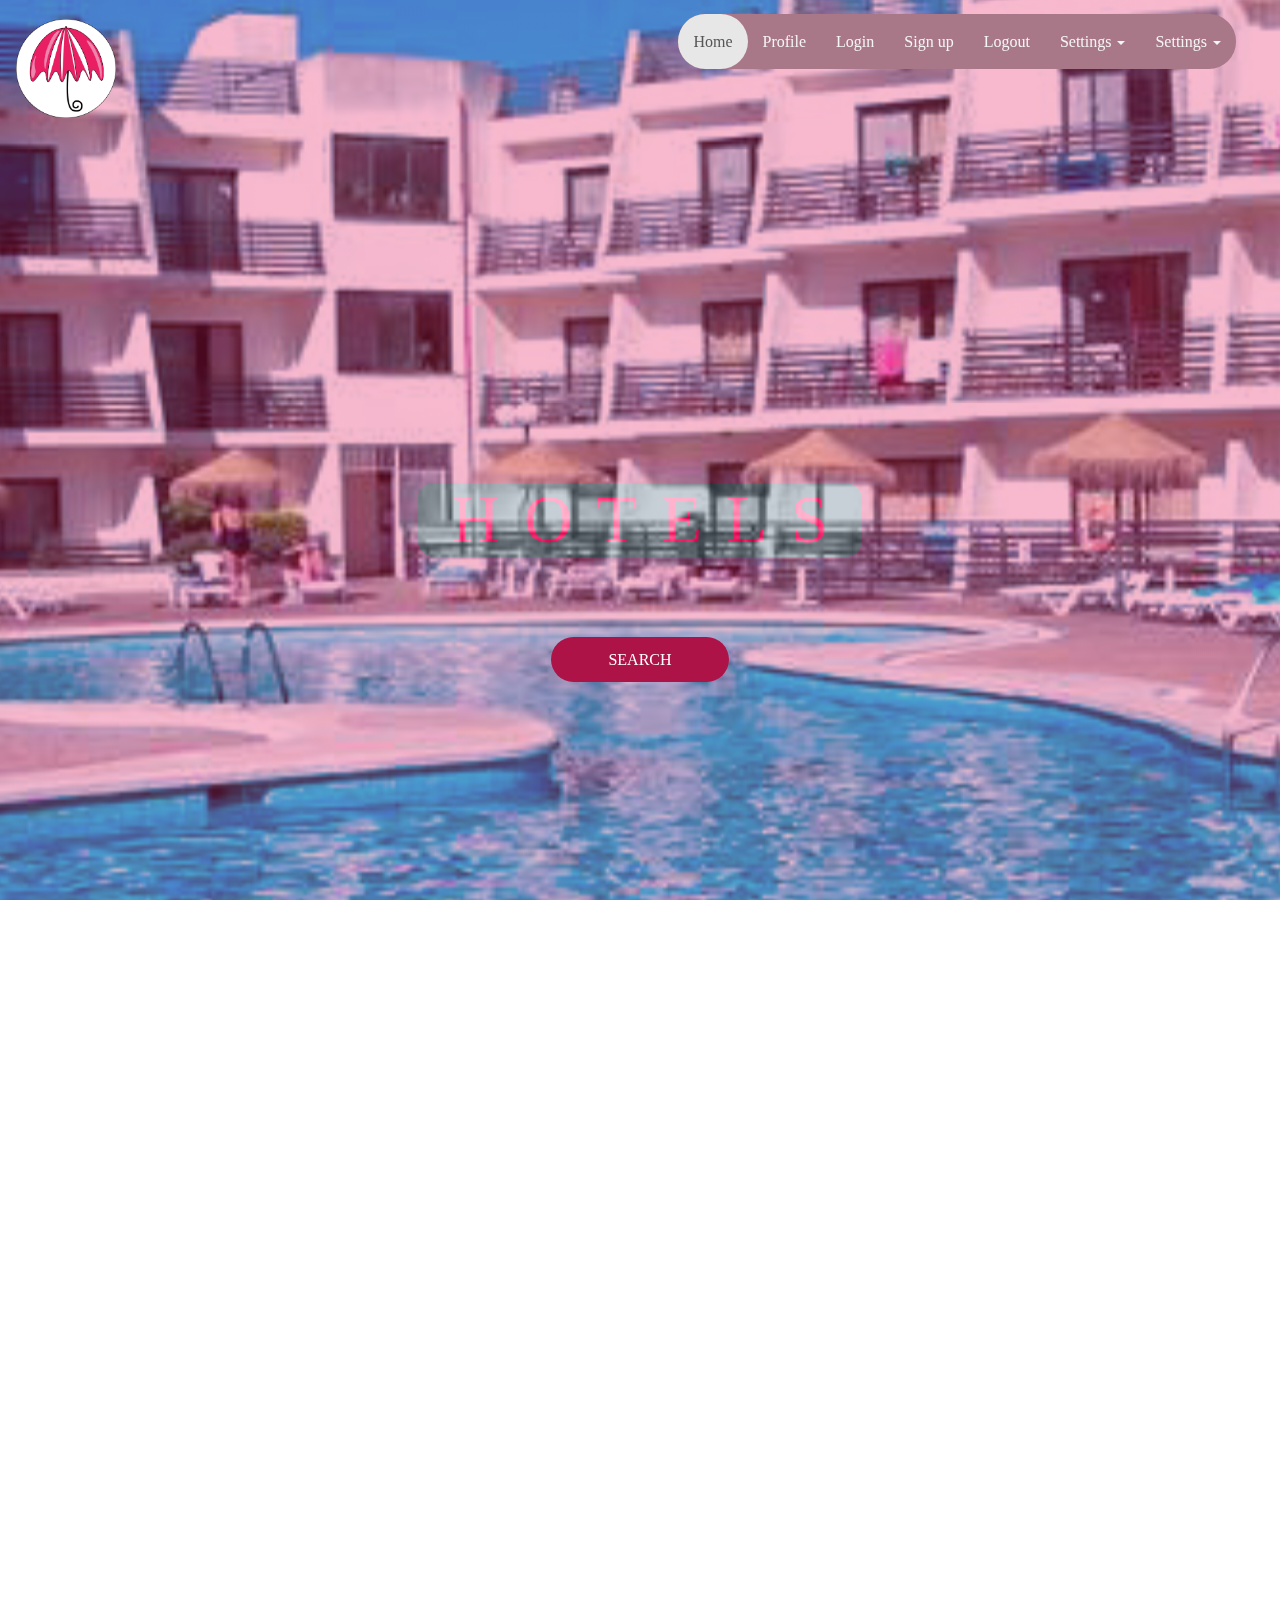
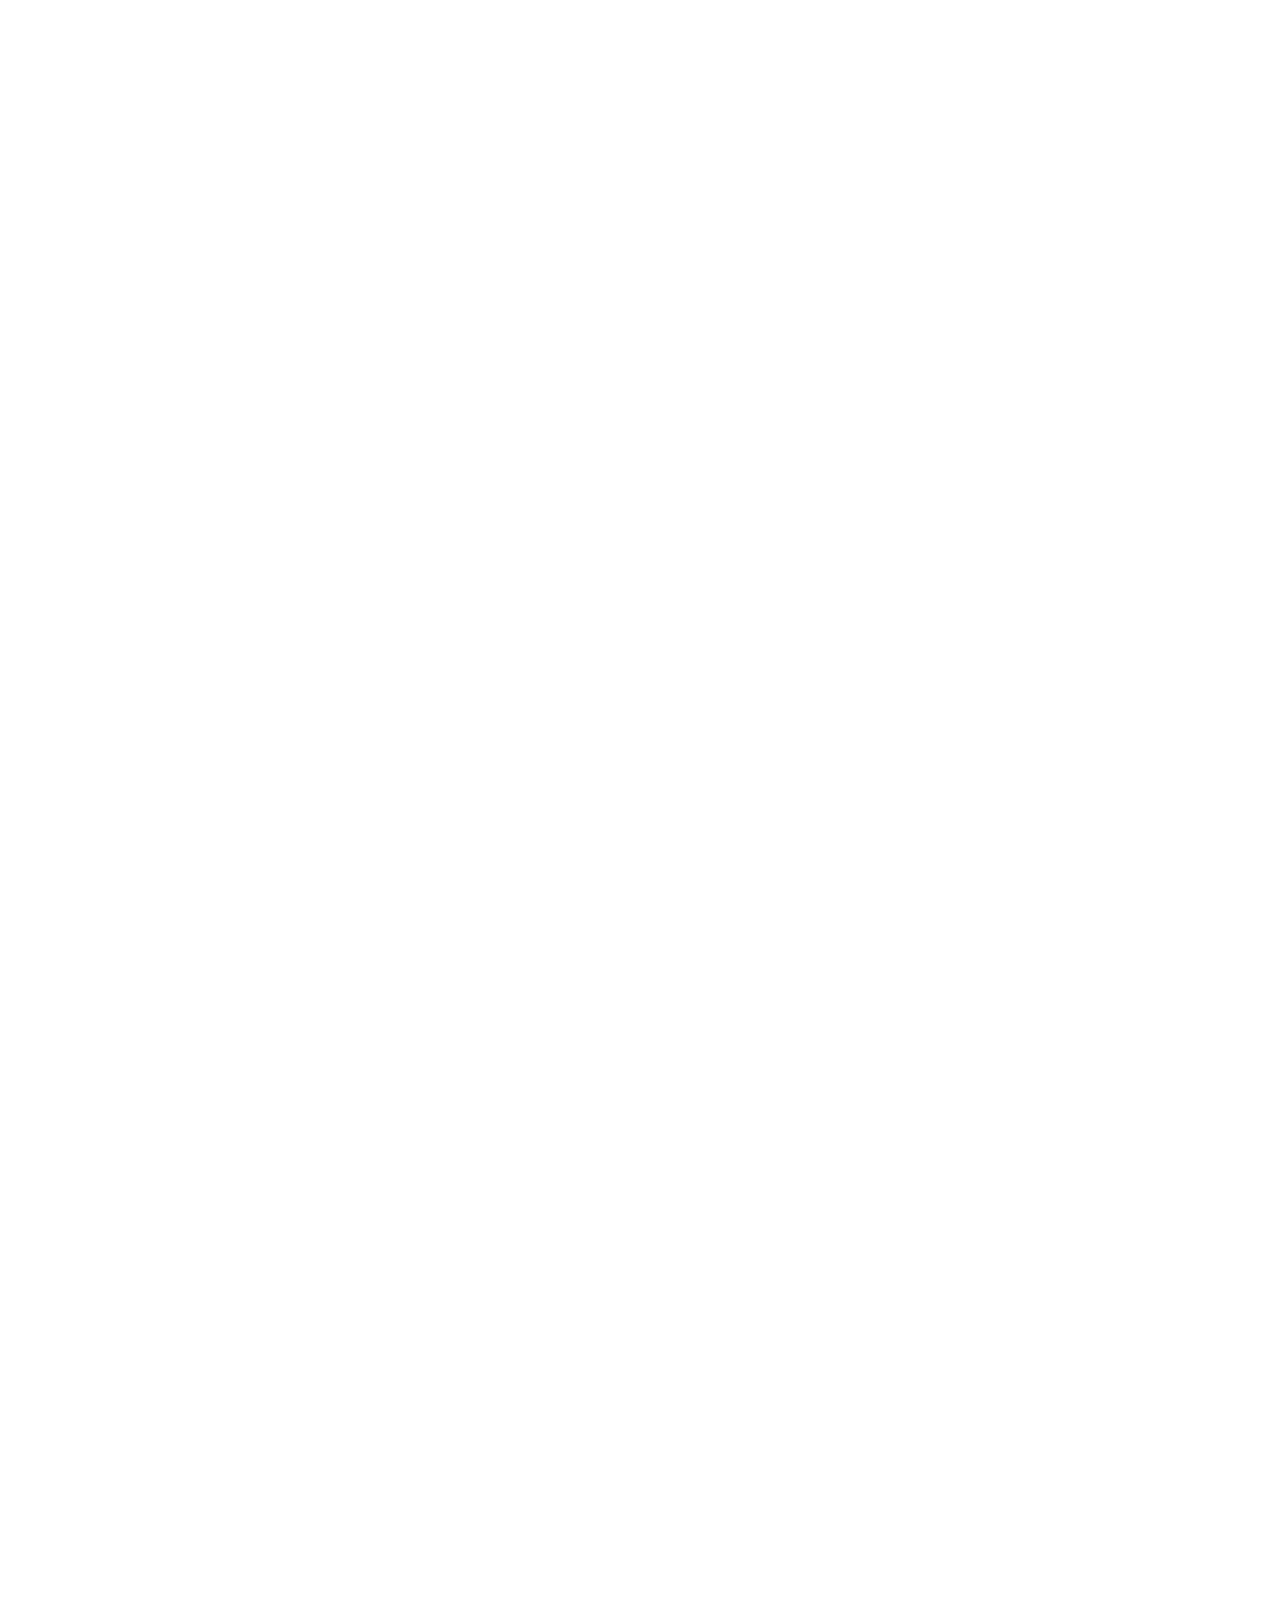
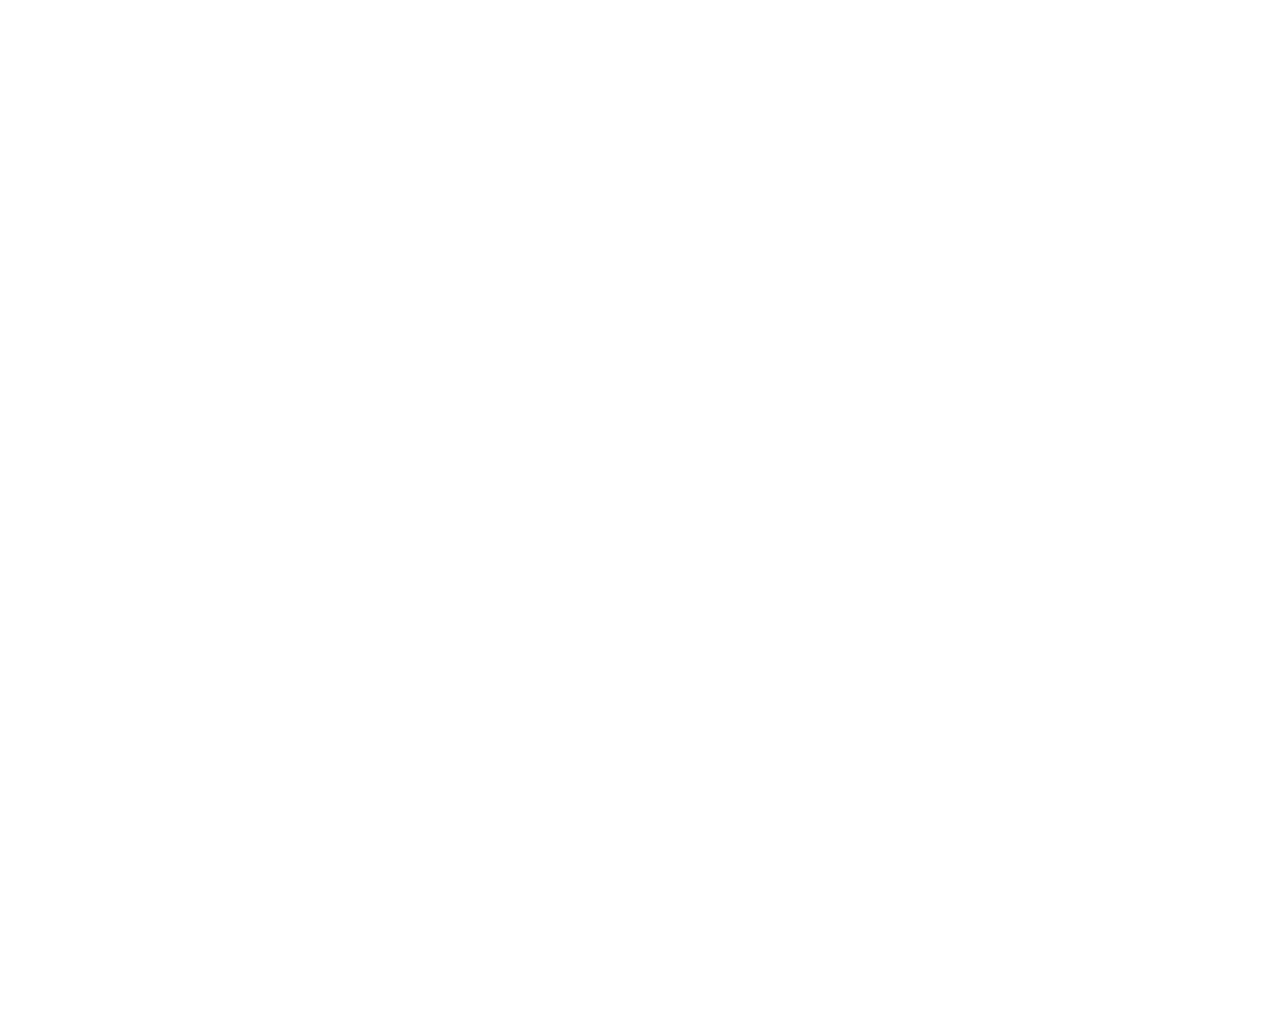
<file: index.html>
<!DOCTYPE html>
<html lang="en">

<head>
    <meta charset="UTF-8">
    <meta name="viewport" content="width=device-width, initial-scale=1.0">
    <link href='http://fonts.googleapis.com/css?family=Literata:100,300,400,500,,600,700' rel='stylesheet' type='text/css'>

    <meta http-equiv="X-UA-Compatible" content="ie=edge">
    <title>Home / Umbrella</title>
    <link rel="shortcut icon" href="images/title.png" type="image/x-icon">
    <link rel="stylesheet" href="./css/style.css">
    <link rel="stylesheet" href="./css/portrait.css">
    <link rel="stylesheet" href="./css/services.css">
    <link rel="stylesheet" href="./css/brief.css">
    <link rel="stylesheet" href="./css/developers.css">
    <link rel="stylesheet" href="./css/info.css">
    <link rel="stylesheet" href="./css/clients.css">
    <link rel="stylesheet" href="./css/brands.css">
    <link rel="stylesheet" href="./css/footer.css">
    <link rel="stylesheet" href="./css/bootstrap.css">
    <link rel="stylesheet" href="./css/icomoon.css">
    <link rel="stylesheet" href="./css/spacer.css">
    <link rel="stylesheet" type="text/css" href="./css/owl.carousel.css">
    <link rel="stylesheet" type="text/css" href="./css/owl.theme.default.css">

    <script src="js/modernizr-2.6.2.min.js"></script>


    <style>

    </style>
</head>

<body>
    <section id="header">
        <!--navigation bar-->
        <nav class="navbar navbar-default sticky">
            <div class="container-fluid">
                <div class="navbar-header">
                    <a style="color:darkblue" class="navbar-brand navbar-link" href="#"><img src="images/title-circle.png" alt="" width="100"></a>
                    <button class="navbar-toggle collapsed" data-toggle="collapse" data-target="#navcol-1"><span class="sr-only">Toggle navigation</span><span class="icon-bar"></span><span class="icon-bar"></span><span class="icon-bar"></span></button>
                </div>
                <div class="collapse navbar-collapse" id="navcol-1">
                    <ul class="nav navbar-nav text-center">
                        <li role="presentation" class="active"><a href="index.html">Home</a></li>
                        <li role="presentation"><a href="profile.html">Profile</a></li><!--show after signup hide before-->
                        <li role="presentation"><a href="login.html">Login</a></li>        <!--show before signup hide after-->

                        <li role="presentation"><a href="sign.html">Sign up</a></li>        <!--show before signup hide after-->

                        <li role="presentation"><a href="index.html">Logout</a></li>        <!--show after signup-->
                        <li class="dropdown">
                               <a class="dropdown-toggle" data-toggle="dropdown" href="#">Settings
                               <span class="caret"></span></a>
                               <ul class="dropdown-menu">
                                 <li><a href="edit.html">Edit items</a></li>
                                 <li><a href="change-password.html">Change Password</a></li>
                                 <li><a href="edit-information.html">Edit information</a></li>
                               </ul>
                             </li>
                             <li class="dropdown">
                                    <a class="dropdown-toggle" data-toggle="dropdown" href="#">Settings
                                    <span class="caret"></span></a>
                                    <ul class="dropdown-menu">
                                      <li><a href="user-change-password.html">Change Password</a></li>
                                      <li><a href="edit-user-information.html">Edit information</a></li>
                                    </ul>
                                  </li>


                    </ul>
                </div>
            </div>
        </nav>
    </section>

    <section id="nav-portrait">
        <!--nav-video-->
        <div class="whole-portrait">
            <div class="port-img">
                <div class="port-text">
                    <h1>HOTELS</h1>
                    <span>Find your hotel</span>
                </div>
                <div class="port-button">
                  <a href="search.html" class="buttons-search">SEARCH</a>
                </div>
            </div>
        </div>
    </section>

    <section id="brief">
        <!--text about us-->
        <div class="container-fluid">
            <div class="row">
                <div class="col-md-12 background-smoke curve">
                    <div class="my-spacer my-spacer-md"></div>
                    <div class="col-md-6">
                        <div class="brief-img">
                            <img class="img-responsive" src="images/hotel2.jpeg" alt="300">
                        </div>
                    </div>
                    <div class="col-md-6">
                        <div class="brief-text">
                            <div class="item">
                                <div class="beside">
                                    <i class="icon-sun"></i>
                                    <h2>heading</h2>
                                </div>
                                <span>Lorem ipsum dolor sit, amet consectetur adipisicing elit. Vel, aperiam omnis? Quae architecto perspiciatis ullam atque quisquam animi! Sequi necessitatibus maxime praesentium unde a exercitationem, reprehenderit delectus quisquam itaque nulla!</span>
                            </div>
                            <div class="my-spacer my-spacer-xs"></div>
                            <div class="item">
                                <div class="beside">
                                    <i class="icon-moon"></i>
                                    <h2>heading</h2>
                                </div>
                                <span>Lorem ipsum dolor sit amet, consectetur adipisicing elit, sed do eiusmod tempor incididunt ut labore et dolore magna aliqua. Ut enim ad minim veniam, quis nostrud exercitation ullamco laboris nisi ut aliquip ex ea commodo consequat. Duis aute irure dolor in reprehenderit in voluptate velit esse cillum dolore eu fugiat nulla pariatur. Excepteur sint occaecat cupidatat non proident, sunt in culpa qui officia deserunt mollit anim id est laborum.</span>
                            </div>
                        </div>
                    </div>
                    <div class="my-spacer my-spacer-md"></div>
                </div>
            </div>
        </div>
    </section>



    <section id="services" class="">
        <!--services-->
        <div class="container-fluid">
            <div class="row">
                <div class="col-md-12 background-white">
                <!--    <div class="col-md-12">
                        <div class="my-spacer my-spacer-xs"></div>
                        <div class="heading text-center uppercase">
                            <h2>Services</h2>
                        </div>
                        <div class="my-spacer my-spacer-md"></div>
                    </div> -->
                    <div class="col-md-12">
                        <div class="col-md-4 padding">
                            <div class="whole-service">
                                <div class="service-icon">
                                    <i class="icon-unlock"></i>
                                </div>
                                <div class="service-text text-left">
                                    <h2 class="uppercase">heading</h2>
                                    <span>Lorem ipsum dolor sit amet consectetur adipisicing elit. Aspernatur pariatur ratione obcaecati quaerat cupiditate at ipsam, harum blanditiis consectetur vel aliquam voluptatem non dicta ab hic saepe temporibus eum veritatis!</span>
                                </div>
                            </div>
                        </div>
                        <div class="col-md-4 padding">
                            <div class="whole-service">
                                <div class="service-icon">
                                    <i class="icon-ribbon"></i>
                                </div>
                                <div class="service-text text-left">
                                    <h2 class="uppercase">heading</h2>
                                    <span>Lorem ipsum dolor sit amet consectetur adipisicing elit. Sit magni laudantium facere odit! Magni illo repellendus perspiciatis ut porro nihil consequatur eius provident est saepe assumenda reprehenderit, temporibus animi ex.</span>
                                </div>
                            </div>
                        </div>
                        <div class="col-md-4 padding">
                            <div class="whole-service">
                                <div class="service-icon">
                                    <i class="icon-image"></i>
                                </div>
                                <div class="service-text text-left">
                                    <h2 class="uppercase">heading</h2>
                                    <span>Lorem, ipsum dolor sit amet consectetur adipisicing elit. Ad accusamus aperiam alias, repellat, commodi aliquid tempore quas distinctio necessitatibus blanditiis ratione magni quibusdam quae. Dolorum qui molestiae rem quae architecto!</span>
                                </div>
                            </div>
                        </div>
                    </div>
                </div>
            </div>
        </div>
    </section>



<!--
    <section id="developers" class="background-white">
        <div class="container">
            <div class="row">
                <div class="col-md-12">
                    <div class="my-spacer my-spacer-xs"></div>
                    <div class="heading text-center uppercase">
                        <h2>Our Team</h2>
                    </div>
                    <div class="my-spacer my-spacer-md"></div>
                </div>
                <div class="col-md-12">
                    <div class="col-md-4 padding">
                        <div class=whole-dev>
                            <div class="dev-img">
                                <img class="img-responsive" src="images/2.jpg" alt="">
                            </div>
                            <div class="dev-text text-center">
                                <h2>John Doe</h2>
                                <span>Lorem ipsum dolor sit, amet consectetur adipisicing elit. Maxime, fugiat nostrum at dolorum id quaerat repudiandae nobis provident, eveniet dolores eligendi non saepe impedit sed, inventore autem aspernatur beatae dignissimos?</span>
                            </div>
                            <div class="dev-icons text-center padding">
                                <a href="index.html"><i class="icon-facebook"></i></a>
                                <a href="index.html"><i class="icon-twitter"></i></a>
                                <a href="index.html"><i class="icon-instagram"></i></a>
                            </div>
                        </div>
                    </div>
                    <div class="col-md-4 padding">
                        <div class=whole-dev>
                            <div class="dev-img">
                                <img class="img-responsive" src="images/8.jpg" alt="">
                            </div>
                            <div class="dev-text text-center">
                                <h2>John Doe</h2>
                                <span>Lorem ipsum dolor sit, amet consectetur adipisicing elit. Maxime, fugiat nostrum at dolorum id quaerat repudiandae nobis provident, eveniet dolores eligendi non saepe impedit sed, inventore autem aspernatur beatae dignissimos?</span>
                            </div>
                            <div class="dev-icons text-center padding">
                                <a href="index.html"><i class="icon-facebook"></i></a>
                                <a href="index.html"><i class="icon-twitter"></i></a>
                                <a href="index.html"><i class="icon-instagram"></i></a>
                            </div>
                        </div>
                    </div>
                    <div class="col-md-4 padding">
                        <div class=whole-dev>
                            <div class="dev-img">
                                <img class="img-responsive" src="images/7.jpg" alt="">
                            </div>
                            <div class="dev-text text-center">
                                <h2>John Doe</h2>
                                <span>Lorem ipsum dolor sit, amet consectetur adipisicing elit. Maxime, fugiat nostrum at dolorum id quaerat repudiandae nobis provident, eveniet dolores eligendi non saepe impedit sed, inventore autem aspernatur beatae dignissimos?</span>
                            </div>
                            <div class="dev-icons text-center padding">
                                <a href="index.html"><i class="icon-facebook"></i></a>
                                <a href="index.html"><i class="icon-twitter"></i></a>
                                <a href="index.html"><i class="icon-instagram"></i></a>
                            </div>
                        </div>
                    </div>
                    <div class="col-md-4 padding">
                        <div class=whole-dev>
                            <div class="dev-img">
                                <img class="img-responsive" src="images/5.jpg" alt="">
                            </div>
                            <div class="dev-text text-center">
                                <h2>John Doe</h2>
                                <span>Lorem ipsum dolor sit, amet consectetur adipisicing elit. Maxime, fugiat nostrum at dolorum id quaerat repudiandae nobis provident, eveniet dolores eligendi non saepe impedit sed, inventore autem aspernatur beatae dignissimos?</span>
                            </div>
                            <div class="dev-icons text-center padding">
                                <a href="index.html"><i class="icon-facebook"></i></a>
                                <a href="index.html"><i class="icon-twitter"></i></a>
                                <a href="index.html"><i class="icon-instagram"></i></a>
                            </div>
                        </div>
                    </div>
                    <div class="col-md-4 padding">
                        <div class=whole-dev>
                            <div class="dev-img">
                                <img class="img-responsive" src="images/4.jpg" alt="">
                            </div>
                            <div class="dev-text text-center">
                                <h2>John Doe</h2>
                                <span>Lorem ipsum dolor sit, amet consectetur adipisicing elit. Maxime, fugiat nostrum at dolorum id quaerat repudiandae nobis provident, eveniet dolores eligendi non saepe impedit sed, inventore autem aspernatur beatae dignissimos?</span>
                            </div>
                            <div class="dev-icons text-center padding">
                                <a href="index.html"><i class="icon-facebook"></i></a>
                                <a href="index.html"><i class="icon-twitter"></i></a>
                                <a href="index.html"><i class="icon-instagram"></i></a>
                            </div>
                        </div>
                    </div>
                    <div class="col-md-4 padding">
                        <div class=whole-dev>
                            <div class="dev-img">
                                <img class="img-responsive" src="images/2.jpg" alt="">
                            </div>
                            <div class="dev-text text-center">
                                <h2>John Doe</h2>
                                <span>Lorem ipsum dolor sit, amet consectetur adipisicing elit. Maxime, fugiat nostrum at dolorum id quaerat repudiandae nobis provident, eveniet dolores eligendi non saepe impedit sed, inventore autem aspernatur beatae dignissimos?</span>
                            </div>
                            <div class="dev-icons text-center padding">
                                <a href="index.html"><i class="icon-facebook"></i></a>
                                <a href="index.html"><i class="icon-twitter"></i></a>
                                <a href="index.html"><i class="icon-instagram"></i></a>
                            </div>
                        </div>
                    </div>
                    <div class="my-spacer my-spacer-md"></div>
                </div>
            </div>
        </div>


    </section>
-->
<section id="brands-slider">
    <div class="container">
        <div class="row">
            <div class="col-md-12">
                <div class="my-spacer my-spacer-xs"></div>
                <div class="my-spacer my-spacer-xs"></div>
                <div class="heading text-center uppercase">
                    <h2>New offers</h2>
                </div>
                <div class="my-spacer my-spacer-xs"></div>
                <div class="my-spacer my-spacer-xs"></div>

            </div>
            <div class="col-md-12">
                <div class="owl-carousel owl-theme">
                    <div class="item" class="brands" data-aos="fade-up" data-aos-duration="1000">
                      <a href="#">
                        <div class=whole-dev>
                            <div class="dev-img">
                                <img class="img-responsive" src="images/hotel3.jpg" alt="">
                            </div>
                            <div class="dev-text text-left">
                                <h2>John Doe</h2>
                                <h2>$ 2000</h2>
                            </div>
                        </div>
                      </a>
                    </div>

                    <div class="item" class="brands" data-aos="fade-up" data-aos-duration="1000">
                      <a href="#">
                        <div class=whole-dev>
                            <div class="dev-img">
                                <img class="img-responsive" src="images/hotel3.jpg" alt="">
                            </div>
                            <div class="dev-text text-left">
                                <h2>John Doe</h2>
                                <h2>$ 2000</h2>
                            </div>
                        </div>
                      </a>
                    </div>

                    <div class="item" class="brands" data-aos="fade-up" data-aos-duration="1000">
                      <a href="#">
                        <div class=whole-dev>
                            <div class="dev-img">
                                <img class="img-responsive" src="images/hotel3.jpg" alt="">
                            </div>
                            <div class="dev-text text-left">
                                <h2>John Doe</h2>
                                <h2>$ 2000</h2>
                            </div>
                        </div>
                      </a>
                    </div>

                    <div class="item" class="brands" data-aos="fade-up" data-aos-duration="1000">
                      <a href="#">
                        <div class=whole-dev>
                            <div class="dev-img">
                                <img class="img-responsive" src="images/hotel3.jpg" alt="">
                            </div>
                            <div class="dev-text text-left">
                                <h2>John Doe</h2>
                                <h2>$ 2000</h2>
                            </div>
                        </div>
                      </a>
                    </div>

                    <div class="item" class="brands" data-aos="fade-up" data-aos-duration="1000">
                      <a href="#">
                        <div class=whole-dev>
                            <div class="dev-img">
                                <img class="img-responsive" src="images/hotel3.jpg" alt="">
                            </div>
                            <div class="dev-text text-left">
                                <h2>John Doe</h2>
                                <h2>$ 2000</h2>
                            </div>
                        </div>
                      </a>
                    </div>
                </div>
            </div>
            <div class="my-spacer my-spacer-md"></div>

        </div>
    </div>
</section>

    <section id="info">
        <!--text info-->
        <div class="container-fluid">
            <div class="row">
                <div class="col-md-12">
                    <div class="my-spacer my-spacer-md"></div>
                    <div class="col-md-12">
                        <div class="info-text">
                            <h1 class="text-center">John Doe</h1>
                            <span class="text-left">Lorem ipsum dolor sit amet consectetur adipisicing elit. Similique perferendis mollitia magni assumenda obcaecati? Consequuntur nemo sed esse a at officia, molestiae delectus, non veniam maiores, aperiam nulla quae doloremque!</span>
                            <div class="info-button">
                              <a href="sign.html" class="buttons-info uppercase">Sign Up</a>
                            </div>
                        </div>
                    </div>
                </div>
            </div>
        </div>




    </section>

  <!--  <section id="clients">
        <div class="container-fluid">
            <div class="row">
                <div class="col-md-12">
                    <div class="my-spacer my-spacer-xs"></div>
                    <div class="heading text-center uppercase">
                        <h2 style="color: whitesmoke">What our clients say</h2>
                    </div>
                </div>
                <div class="col-md-12">
                    <div class="clients-whole">
                        <div class="item">
                            <div class="col-md-3">
                                <div class="client-img">
                                    <img class="img-thumbnail" src="images/hotel3.jpg" alt="" width="">
                                </div>
                            </div>
                            <div class="col-md-9">
                                <div class="client-text">
                                    <span>Lorem ipsum dolor sit amet consectetur adipisicing elit. Perferendis possimus velit sint quis porro in voluptatum nisi labore fugiat asperiores, maxime nam similique obcaecati sapiente omnis a, quia optio? Dolorum!</span>

                                    <h1>John Doe</h1>
                                    <small>Developer</small>
                                </div>
                            </div>
                        </div>
                        <div class="item">
                            <div class="col-md-3">
                                <div class="client-img">
                                    <img class="img-thumbnail" src="images/hotel3.jpg" alt="" width="">
                                </div>
                            </div>
                            <div class="col-md-9">
                                <div class="client-text">
                                    <span>Lorem ipsum dolor sit amet consectetur adipisicing elit. Perferendis possimus velit sint quis porro in voluptatum nisi labore fugiat asperiores, maxime nam similique obcaecati sapiente omnis a, quia optio? Dolorum!</span>

                                    <h1>John Doe</h1>
                                    <small>Developer</small>
                                </div>
                            </div>
                        </div>
                        <div class="item">
                            <a href="">
                                <h3 class="uppercase">review more</h3>
                            </a>
                        </div>
                    </div>
                </div>
            </div>
        </div>

    </section> -->


    <section id="brands-slider">
        <div class="container">
            <div class="row">
                <div class="col-md-12">
                    <div class="my-spacer my-spacer-xs"></div>
                    <div class="my-spacer my-spacer-xs"></div>
                    <div class="heading text-center uppercase">
                        <h2> Our Brands</h2>
                    </div>
                    <div class="my-spacer my-spacer-xs"></div>
                    <div class="my-spacer my-spacer-xs"></div>

                </div>
                <div class="col-md-12">
                    <div class="owl-carousel owl-theme">
                        <div class="item" class="brands" data-aos="fade-up" data-aos-duration="1000">
                            <img class="img-thumbnail" src="images/brand1.png" alt="" width=""> </div>
                        <div class="item" class="brands" data-aos="fade-up" data-aos-duration="1400">
                            <img class="img-thumbnail" src="images/brand2.png" alt="" width=""> </div>
                        <div class="item" class="brands" data-aos="fade-up" data-aos-duration="1800">
                            <img class="img-thumbnail" src="images/brand3.png" alt="" width=""> </div>
                        <div class="item" class="brands" data-aos="fade-up" data-aos-duration="2200">
                            <img class="img-thumbnail" src="images/brand4.png" alt="" width=""> </div>
                        <div class="item" class="brands" data-aos="fade-up" data-aos-duration="2400">
                            <img class="img-thumbnail" src="images/brand5.png" alt="" width=""> </div>
                        <div class="item" class="brands" data-aos="fade-up" data-aos-duration="2600">
                            <img class="img-thumbnail" src="images/brand6.png" alt="" width=""> </div>
                    </div>
                </div>
                <div class="my-spacer my-spacer-md"></div>

            </div>
        </div>
    </section>


    <section id="share">
        <!--share-->
        <div class="container-fluid">
            <div class="row">
                <div class="col-md-12">
                    <div class="my-spacer my-spacer-md"></div>

                    <div class="share-text text-center ">
                        <h1 class="uppercase">Share Us on</h1>
                        <div class="my-spacer my-spacer-xs"></div>
                        <a href="" style="color: darkblue"><i class="icon-facebook-with-circle"></i></a>
                        <a href="" style="color: lightblue"><i class="icon-twitter-with-circle"></i></a>
                        <a href="" style="color: purple"><i class="icon-instagram-with-circle"></i></a>
                        <a href="" style="color: tomato"><i class="icon-dribbble-with-circle"></i></a>
                        <a href="" style="color: darkred"><i class="icon-google-with-circle"></i></a>
                    </div>
                    <div class="my-spacer my-spacer-md"></div>

                </div>
            </div>
        </div>

    </section>

    <section id="footer">
        <!--footer-->
        <footer class="text-left">
            <!--footer body-->
            <div class="containter-fluid">
                <div class="row">
                    <div class="col-md-12">
                      <div class="my-spacer my-spacer-md"></div>
                        <div class="col-md-3">
                            <div class="logo-img">
                                <img src="images/title.png" alt="" width="50">
                                <div class="footer-text-list">
                                  <div class="heading uppercase">
                                    <h2>UMBRELLA</h2>
                                  </div>
                                    <ul>
                                        <a href="">
                                            <li>Home</li>
                                        </a>
                                        <a href="">
                                            <li>Contact Us</li>
                                        </a>
                                        <a href="">
                                            <li>About Us</li>
                                        </a>
                                    </ul>
                                </div>
                            </div>
                        </div>
                        <div class="col-md-4">
                            <div class="footer-text-list">
                              <div class="heading uppercase">
                                <h2>Latest News</h2>
                              </div>
                                <ul>
                                    <a href="">
                                        <li>Lorem ipsum dolor sit amet, consectetur adipisicing elit, sed do eiusmod tempor incididunt ut labore et dolore magna aliqua. Ut enim ad minim veniam, quis nostrud exercitation ullamco laboris nisi ut aliquip ex ea commodo consequat. Duis aute irure dolor in reprehenderit in voluptate velit esse cillum dolore eu fugiat nulla pariatur. Excepteur sint occaecat cupidatat non proident, sunt in culpa qui officia deserunt mollit anim id est laborum.</li>
                                    </a>
                                </ul>
                            </div>
                        </div>
                        <div class="col-md-5">
                            <div class="footer-text-list">
                              <div class="heading uppercase">
                                <h2>Register or Login</h2>
                              </div>
                                <ul>
                                    <a href="login.html" class=" login padding">
                                        <li>Login</li>
                                    </a>
                                    <a href="sign.html" class=" register padding">
                                        <li>Regiister</li>
                                    </a>
                                </ul>
                            </div>
                            <div class="footer-text-list">
                              <div class="heading uppercase">
                                <h2>Connect With Us</h2>
                              </div>
                                <ul>
                                    <a href="">
                                        <li>support@arabresource.com</li>
                                    </a>
                                    <a href="">
                                    </a>
                                </ul>
                            </div>
                            <div class="my-spacer my-spacer-md"></div>

                        </div>

                        <div class="col-md-12">
                          <div class="copyrights">
                            <hr>
                            <span>&copy; <script> var d=new Date(); var y=d.getFullYear(); document.write(y);</script><a href="" style="color:rgba(225, 193, 255, 0.397);"> Arab Resource</a>. All Rights Reserved</span>
                          </div>
                        </div>

                    </div>
                </div>
            </div>

        </footer>
    </section>




    <!-- jQuery for scrolling -->
    <script src="js/jquery.min.js"></script>
    <!-- jQuery Easing -->
    <script src="js/jquery.easing.1.3.js"></script>
    <!-- Bootstrap -->
    <script src="js/bootstrap.min.js"></script>
    <script src="js/owl.carousel.js"></script>

    <script type="text/javascript">
        var owl = $('.owl-carousel');
        owl.owlCarousel({
            items: 4,
            loop: true,
            margin: 10,
            autoplay: true,
            autoplayTimeout: 3000,
            autoplayHoverPause: true
        });
        $('.play').on('click', function() {
            owl.trigger('play.owl.autoplay', [1000])
        })
        $('.stop').on('click', function() {
            owl.trigger('stop.owl.autoplay')
        })
    </script>

</body>

</html>
</file>
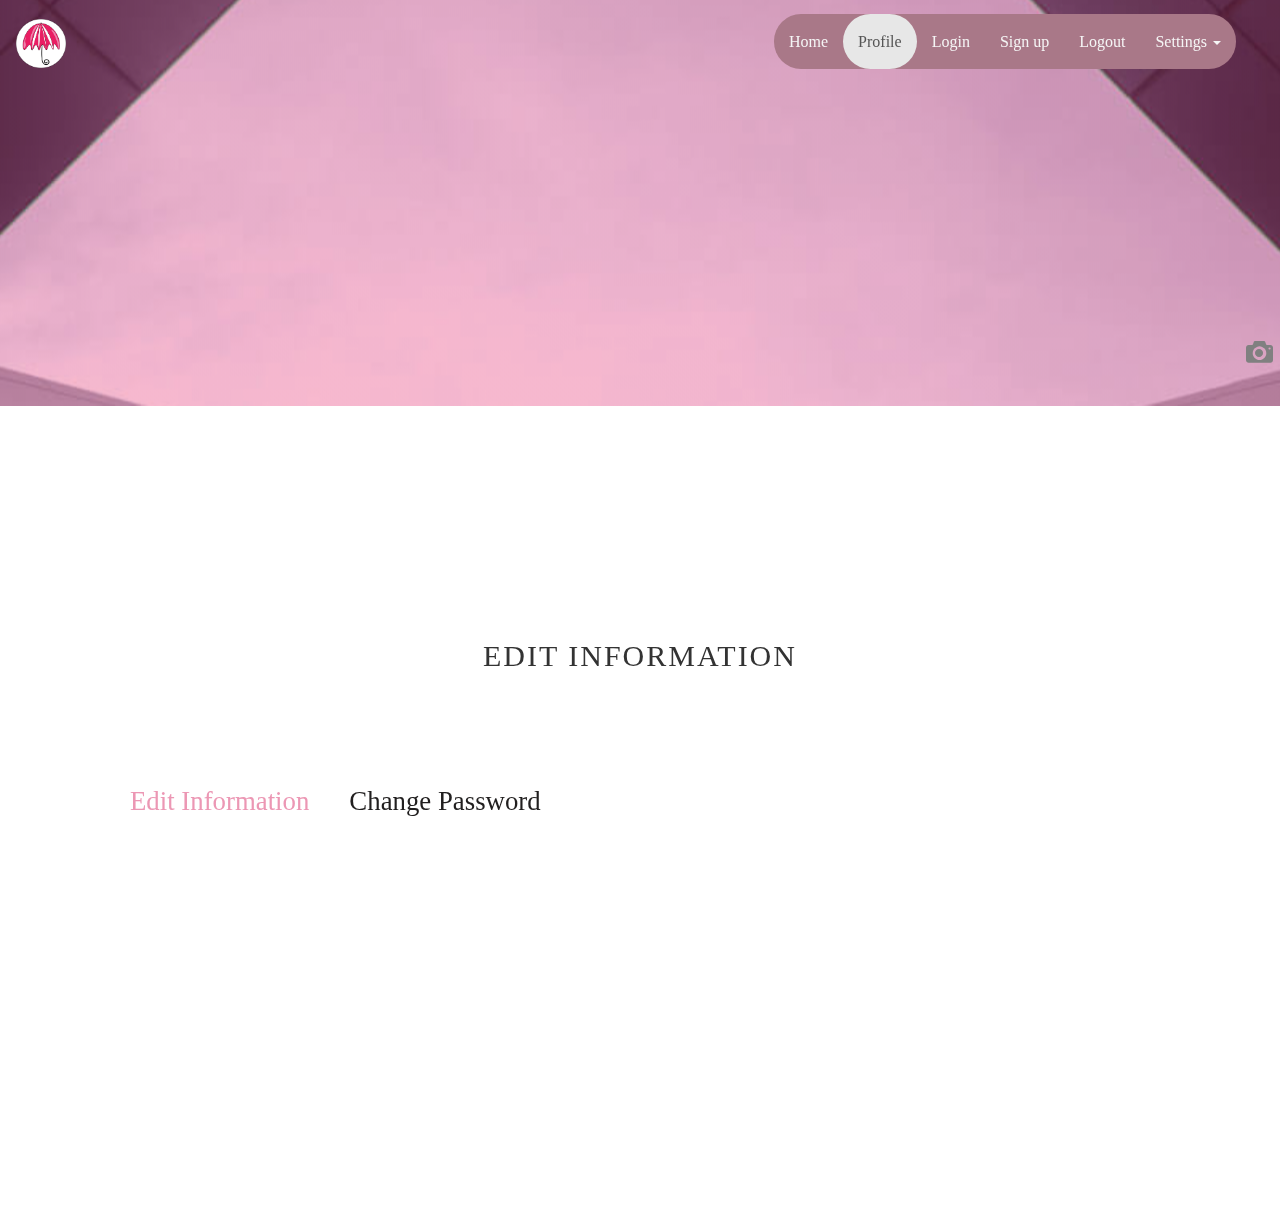
<file: edit-user-information.html>
<!DOCTYPE html>
<html lang="en">

<head>
    <meta charset="UTF-8">
    <meta name="viewport" content="width=device-width, initial-scale=1.0">
    <link href='http://fonts.googleapis.com/css?family=Literata:100,300,400,500,,600,700' rel='stylesheet' type='text/css'>

    <meta http-equiv="X-UA-Compatible" content="ie=edge">
    <title>Edit Information / Umbrella</title>
    <link rel="shortcut icon" href="images/title.png" type="image/x-icon">
    <link rel="stylesheet" href="./css/style.css">
    <link rel="stylesheet" href="./css/profile/profile.css">
    <link rel="stylesheet" href="./css/profile/goods.css">
    <link rel="stylesheet" href="./css/profile/settings.css">
    <link rel="stylesheet" href="./css/services.css">
    <link rel="stylesheet" href="./css/brief.css">
    <link rel="stylesheet" href="./css/info.css">
    <link rel="stylesheet" href="./css/clients.css">
    <link rel="stylesheet" href="./css/brands.css">
    <link rel="stylesheet" href="./css/footer.css">
    <link rel="stylesheet" href="./css/bootstrap.css">
    <link rel="stylesheet" href="./css/icomoon.css">
    <link rel="stylesheet" href="./css/spacer.css">
    <link rel="stylesheet" type="text/css" href="./css/owl.carousel.css">
    <link rel="stylesheet" type="text/css" href="./css/owl.theme.default.css">

    <script src="js/modernizr-2.6.2.min.js"></script>


</head>

<body>

  <section id="header">
      <!--navigation bar-->
      <nav class="navbar navbar-default sticky">
          <div class="container-fluid">
              <div class="navbar-header">
                  <a style="color:darkblue" class="navbar-brand navbar-link" href="#"><img src="images/title-circle.png" alt="" width="50"></a>
                  <button class="navbar-toggle collapsed" data-toggle="collapse" data-target="#navcol-1"><span class="sr-only">Toggle navigation</span><span class="icon-bar"></span><span class="icon-bar"></span><span class="icon-bar"></span></button>
              </div>
              <div class="collapse navbar-collapse" id="navcol-1">
                  <ul class="nav navbar-nav text-center">
                      <li role="presentation"><a href="index.html">Home</a></li>
                      <li role="presentation" class="active"><a href="user-profile.html">Profile</a></li><!--show after signup hide before-->
                      <li role="presentation"><a href="login.html">Login</a></li>        <!--show before signup hide after-->

                      <li role="presentation"><a href="sign.html">Sign up</a></li>        <!--show before signup hide after-->

                      <li role="presentation"><a href="index.html">Logout</a></li>
                           <li class="dropdown">
                                  <a class="dropdown-toggle" data-toggle="dropdown" href="#">Settings
                                  <span class="caret"></span></a>
                                  <ul class="dropdown-menu">
                                    <li><a href="user-change-password.html">Change Password</a></li>
                                    <li><a href="edit-user-information.html">Edit information</a></li>
                                  </ul>
                                </li>      <!--show after signup-->

                      </ul>

                      </div>
              </div>
          </div>
      </nav>
  </section>



  <section id="nav-profile">
      <!--nav-video-->
      <div class="whole-profile">
          <div class="profile-background">
            <!-- on session -->    <a class="camera" href="#"> <i class="icon-camera2"></i> </a>
          </div>
      </div>


      <section id="edit-information" class="background-white">
        <div class="container">
          <div class="row">
            <div class="col-md-12">
                <div class="my-spacer my-spacer-xs"></div>
                <div class="heading text-center uppercase">
                    <h2>Edit information</h2>
                </div>
                <div class="my-spacer my-spacer-md"></div>
            </div>
            <div class="col-md-12">
              <div class="settings-list">
                <ul>
                  <a href="#" class="my-active"><li>Edit Information</li></a>
                  <a href="user-change-password.html"><li>Change Password</li></a>
                </ul>
              </div>
              <div class="my-spacer my-spacer-xs"></div>
            </div>
            <div class="col-md-12">
              <form>
              <div class="edit-info">
                <div class="edit-name">
                  <h2>Personal Information</h2>
                  <input type="text" name="" value="" placeholder="First Name">
                  <input type="text" name="" value="" placeholder="Last Name">
                  <div class="my-spacer my-spacer-xs"></div>
                </div>
                <div class="small-disc">
                <button type="button" class="buttons-forms" name="button">Submit</button>
              </div>
              </div>
            </div>
          </form>
          </div>
        </div>
        <div class="my-spacer my-spacer-md"></div>

      </section>


      <section id="footer">
        <div class="copyrights">
          <span>&copy; <script> var d=new Date(); var y=d.getFullYear(); document.write(y);</script><a href="" style="color:rgb(236, 151, 180);"> Arab Resource</a>. All Rights Reserved</span>
        </div>
      </section>




    <!-- jQuery for scrolling -->
    <script src="js/jquery.min.js"></script>
    <!-- jQuery Easing -->
    <script src="js/jquery.easing.1.3.js"></script>
    <!-- Bootstrap -->
    <script src="js/bootstrap.min.js"></script>
    <script src="js/owl.carousel.js"></script>
    <script src="js/button-like.js" charset="utf-8"></script>


    <script type="text/javascript">
        var owl = $('.owl-carousel');
        owl.owlCarousel({
            items: 4,
            loop: true,
            margin: 10,
            autoplay: true,
            autoplayTimeout: 3000,
            autoplayHoverPause: true
        });
        $('.play').on('click', function() {
            owl.trigger('play.owl.autoplay', [1000])
        })
        $('.stop').on('click', function() {
            owl.trigger('stop.owl.autoplay')
        })
    </script>



</html>
</file>
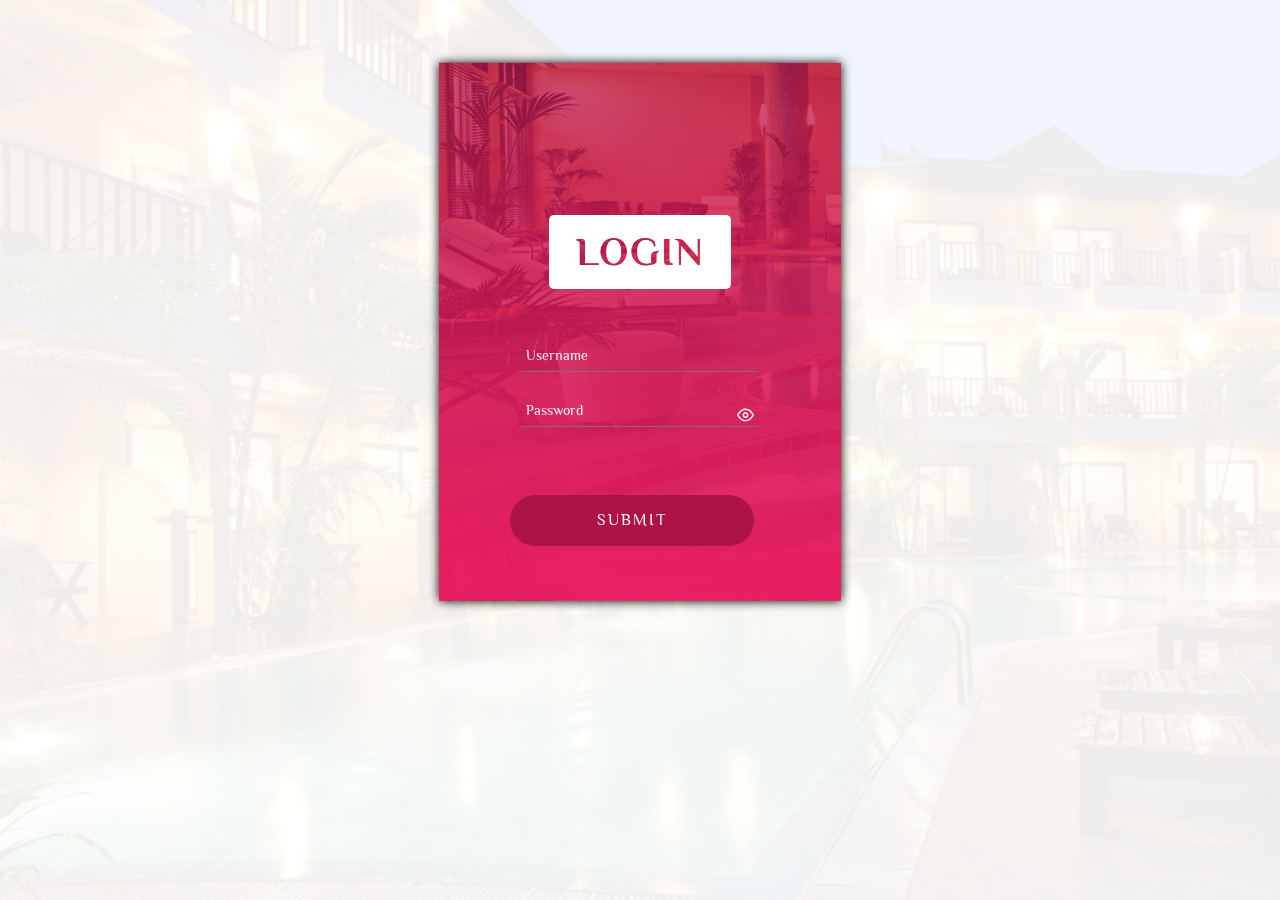
<file: login.html>
<!DOCTYPE html>
<html lang="en">

<head>
    <meta charset="UTF-8">
    <meta name="viewport" content="width=device-width, initial-scale=1.0">
    <link href='http://fonts.googleapis.com/css?family=Philosopher:100,300,400,500,,600,700' rel='stylesheet' type='text/css'>

    <meta http-equiv="X-UA-Compatible" content="ie=edge">
    <title>Login / Umbrella</title>
    <link rel="shortcut icon" href="images/title.png" type="image/x-icon">
    <link rel="stylesheet" href="./css/style.css">
    <link rel="stylesheet" href="./css/profile/user-profile.css">
    <link rel="stylesheet" href="./css/profile/login-sign.css">
    <link rel="stylesheet" href="./css/profile/carts.css">
    <link rel="stylesheet" href="./css/services.css">
    <link rel="stylesheet" href="./css/brief.css">
    <link rel="stylesheet" href="./css/info.css">
    <link rel="stylesheet" href="./css/clients.css">
    <link rel="stylesheet" href="./css/brands.css">
    <link rel="stylesheet" href="./css/footer.css">
    <link rel="stylesheet" href="./css/bootstrap.css">
    <link rel="stylesheet" href="./css/icomoon.css">
    <link rel="stylesheet" href="./css/spacer.css">
    <link rel="stylesheet" type="text/css" href="./css/owl.carousel.css">
    <link rel="stylesheet" type="text/css" href="./css/owl.theme.default.css">

    <script src="js/modernizr-2.6.2.min.js"></script>


</head>

<body>

<section id="form">
  <div class="my-spacer my-spacer-md"></div>
  <div class="container-fluid">
    <div class="row">
      <div class="col-md-12">
        <div class="form">
          <div class="login-backtext">
            <h2 class="uppercase text-center">login</h2>
          </div>
          <div class="form-img">

          </div>
          <form class="" action="index.html" method="post">
            <input type="text" name="" value="" placeholder="Username">
          <!--  <h2 class="uppercase">email</h2>
            <input type="text" name="" value=""> -->
            <input type="password" name="" value="" placeholder="Password" id="myInput">
          <a><i class="icon-eye" onclick="myFunction()"></i></a>
            <a href="#" class="buttons log-button uppercase">submit</a>
          </form>
          <script type="text/javascript">
          function myFunction() {
var x = document.getElementById("myInput");
if (x.type === "password") {
  x.type = "text";
} else {
  x.type = "password";
}
}
          </script>
        </div>
      </div>
    </div>
  </div>
  <div class="my-spacer my-spacer-md"></div>
</section>



    <!-- jQuery for scrolling -->
    <script src="js/jquery.min.js"></script>
    <!-- jQuery Easing -->
    <script src="js/jquery.easing.1.3.js"></script>
    <!-- Bootstrap -->
    <script src="js/bootstrap.min.js"></script>
    <script src="js/owl.carousel.js"></script>
    <script src="js/button-like.js" charset="utf-8"></script>


    <script type="text/javascript">
        var owl = $('.owl-carousel');
        owl.owlCarousel({
            items: 4,
            loop: true,
            margin: 10,
            autoplay: true,
            autoplayTimeout: 3000,
            autoplayHoverPause: true
        });
        $('.play').on('click', function() {
            owl.trigger('play.owl.autoplay', [1000])
        })
        $('.stop').on('click', function() {
            owl.trigger('stop.owl.autoplay')
        })
    </script>



</html>
</file>
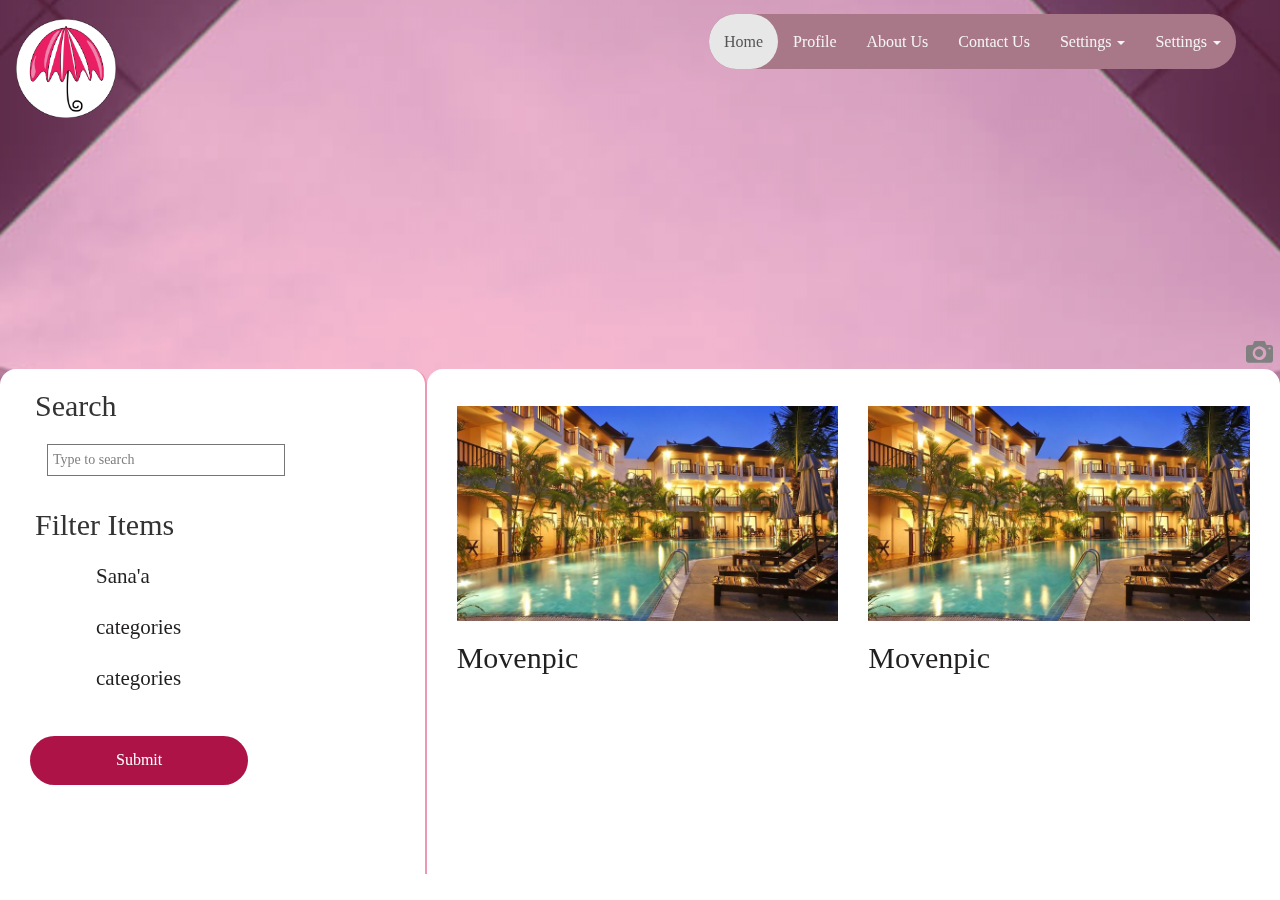
<file: search.html>
<!DOCTYPE html>
<html lang="en">

<head>
    <meta charset="UTF-8">
    <meta name="viewport" content="width=device-width, initial-scale=1.0">
    <link href='http://fonts.googleapis.com/css?family=Literata:100,300,400,500,,600,700' rel='stylesheet' type='text/css'>

    <meta http-equiv="X-UA-Compatible" content="ie=edge">
    <title>Search / Umbrella </title>
    <link rel="shortcut icon" href="images/title.png" type="image/x-icon">
    <link rel="stylesheet" href="./css/style.css">
    <link rel="stylesheet" href="./css/profile/profile.css">
    <link rel="stylesheet" href="./css/profile/goods.css">
    <link rel="stylesheet" href="./css/profile/settings.css">
    <link rel="stylesheet" href="./css/services.css">
    <link rel="stylesheet" href="./css/brief.css">
    <link rel="stylesheet" href="./css/info.css">
    <link rel="stylesheet" href="./css/clients.css">
    <link rel="stylesheet" href="./css/brands.css">
    <link rel="stylesheet" href="./css/search.css">
    <link rel="stylesheet" href="./css/footer.css">
    <link rel="stylesheet" href="./css/bootstrap.css">
    <link rel="stylesheet" href="./css/icomoon.css">
    <link rel="stylesheet" href="./css/spacer.css">
    <link rel="stylesheet" type="text/css" href="./css/owl.carousel.css">
    <link rel="stylesheet" type="text/css" href="./css/owl.theme.default.css">

    <script src="js/modernizr-2.6.2.min.js"></script>


</head>

<body>


  <section id="header">
      <!--navigation bar-->
      <nav class="navbar navbar-default sticky">
          <div class="container-fluid">
              <div class="navbar-header">
                  <a style="color:darkblue" class="navbar-brand navbar-link" href="#"><img src="images/title-circle.png" alt="" width="100"></a>
                  <button class="navbar-toggle collapsed" data-toggle="collapse" data-target="#navcol-1"><span class="sr-only">Toggle navigation</span><span class="icon-bar"></span><span class="icon-bar"></span><span class="icon-bar"></span></button>
              </div>
              <div class="collapse navbar-collapse" id="navcol-1">
                  <ul class="nav navbar-nav text-center">
                      <li role="presentation" class="active"><a href="index.html">Home</a></li>
                      <li role="presentation"><a href="profile.html">Profile</a></li>
                      <li role="presentation"><a href="index.html">About Us</a></li>
                      <li role="presentation"><a href="index.html">Contact Us</a></li>
                      <li class="dropdown">
                             <a class="dropdown-toggle" data-toggle="dropdown" href="#">Settings
                             <span class="caret"></span></a>
                             <ul class="dropdown-menu">
                               <li><a href="edit.html">Edit items</a></li>
                               <li><a href="change-password.html">Change Password</a></li>
                               <li><a href="edit-information.html">Edit information</a></li>
                             </ul>
                           </li>
                           <li class="dropdown">
                                  <a class="dropdown-toggle" data-toggle="dropdown" href="#">Settings
                                  <span class="caret"></span></a>
                                  <ul class="dropdown-menu">
                                    <li><a href="user-change-password.html">Change Password</a></li>
                                    <li><a href="edit-user-information.html">Edit information</a></li>
                                  </ul>
                                </li>
                  </ul>
              </div>
          </div>
      </nav>
  </section>

  <section id="nav-profile">
      <!--nav-video-->
      <div class="whole-profile">
          <div class="profile-background">
            <!-- on session -->    <a class="camera" href="#"> <i class="icon-camera2"></i> </a>
          </div>
      </div>
    </section>


          <section id="search" class="background-white">
          <!--  <div class="col-md-12 background-white">
                <div class="my-spacer my-spacer-md"></div>
                <div class="heading text-center uppercase">
                    <h2 style="">Search for hotels</h2>
                </div>
                <div class="my-spacer my-spacer-md"></div>
            </div> -->
            <div class="col-md-4 whole-search-bar">
              <form>
              <div class="search-bar">
                <h2>Search</h2>
                <input class="input-search" type="text" name="" value="" placeholder="Type to search">
              </div>
              <div class="filter">
                <h2>Filter Items</h2>
                <ul>
                  <a href="#"> <li>Sana'a</li> </a>
                  <a href="#"> <li>categories</li> </a>
                  <a href="#"> <li>categories</li> </a>
                </ul>
              </div>
              <div class="small-disc">
              <button type="button" class="buttons-forms" name="button">Submit</button>
            </div>
            <div class="my-spacer my-spacer-md">
            </div>
            </form>
            </div>
            <div class="col-md-8 filter-whole">
              <div class="col-md-6 padding">
                <a href="profile.html">
                  <div class="search-img">
                    <img class="img-responsive" src="images/hotel.jpg" alt="">
                    <h2>Movenpic</h2>
                  </div>
                </a>
              </div>
              <div class="col-md-6 padding">
                <a href="profile.html">
                  <div class="search-img">
                    <img class="img-responsive" src="images/hotel.jpg" alt="">
                    <h2>Movenpic</h2>
                  </div>
                </a>
              </div>
            </div>
          </section>






</body>

    <!-- jQuery for scrolling -->
    <script src="js/jquery.min.js"></script>
    <!-- jQuery Easing -->
    <script src="js/jquery.easing.1.3.js"></script>
    <!-- Bootstrap -->
    <script src="js/bootstrap.min.js"></script>
    <script src="js/owl.carousel.js"></script>
    <script src="js/button-like.js" charset="utf-8"></script>


    <script type="text/javascript">
        var owl = $('.owl-carousel');
        owl.owlCarousel({
            items: 4,
            loop: true,
            margin: 10,
            autoplay: true,
            autoplayTimeout: 3000,
            autoplayHoverPause: true
        });
        $('.play').on('click', function() {
            owl.trigger('play.owl.autoplay', [1000])
        })
        $('.stop').on('click', function() {
            owl.trigger('stop.owl.autoplay')
        })
    </script>



</html>
</file>
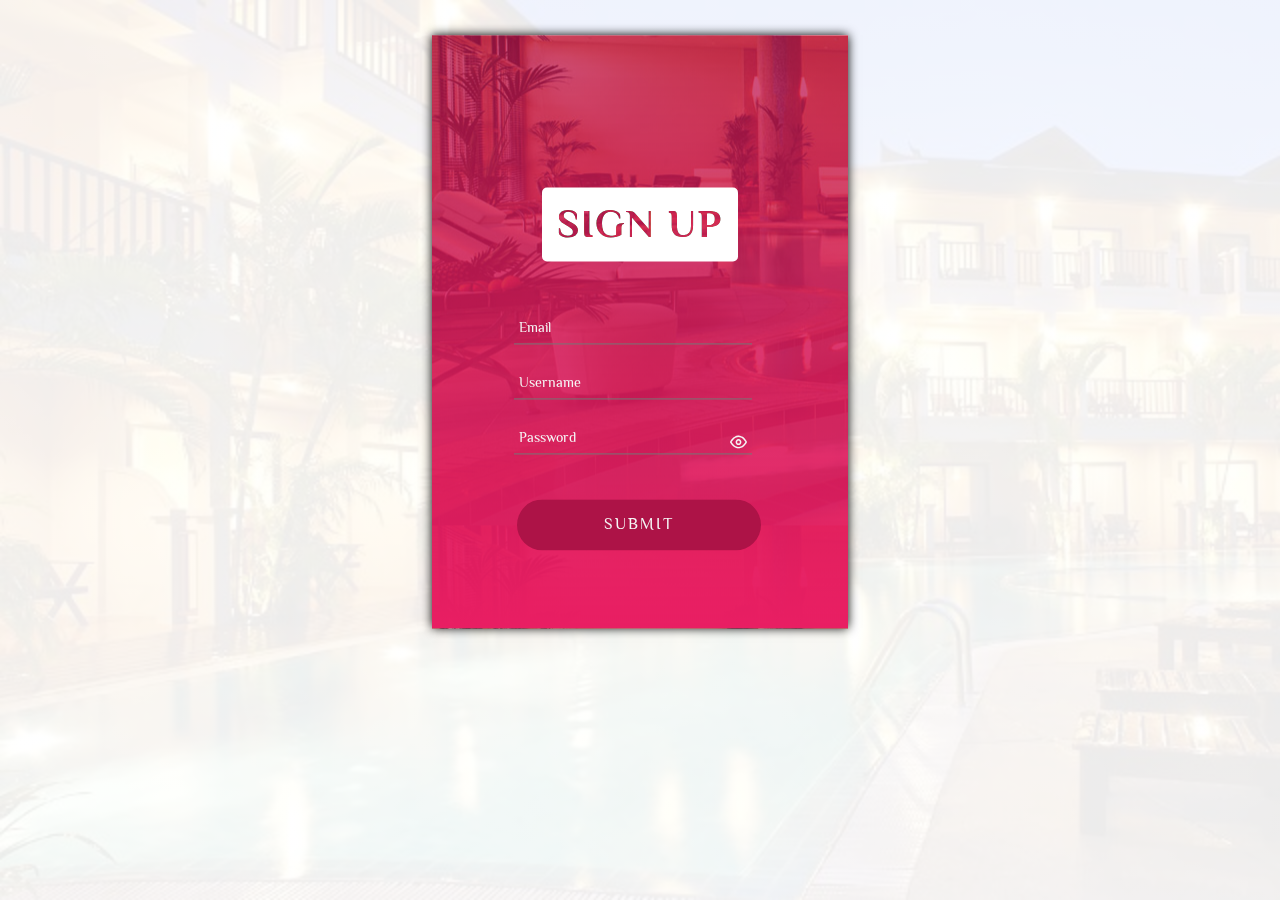
<file: sign.html>
<!DOCTYPE html>
<html lang="en">

<head>
    <meta charset="UTF-8">
    <meta name="viewport" content="width=device-width, initial-scale=1.0">
    <link href='http://fonts.googleapis.com/css?family=Philosopher:100,300,400,500,,600,700' rel='stylesheet' type='text/css'>

    <meta http-equiv="X-UA-Compatible" content="ie=edge">
    <title>Sign up / Umbrella</title>
    <link rel="shortcut icon" href="images/title.png" type="image/x-icon">
    <link rel="stylesheet" href="./css/style.css">
    <link rel="stylesheet" href="./css/profile/user-profile.css">
    <link rel="stylesheet" href="./css/profile/login-sign.css">
    <link rel="stylesheet" href="./css/profile/carts.css">
    <link rel="stylesheet" href="./css/services.css">
    <link rel="stylesheet" href="./css/brief.css">
    <link rel="stylesheet" href="./css/info.css">
    <link rel="stylesheet" href="./css/clients.css">
    <link rel="stylesheet" href="./css/brands.css">
    <link rel="stylesheet" href="./css/footer.css">
    <link rel="stylesheet" href="./css/bootstrap.css">
    <link rel="stylesheet" href="./css/icomoon.css">
    <link rel="stylesheet" href="./css/spacer.css">
    <link rel="stylesheet" type="text/css" href="./css/owl.carousel.css">
    <link rel="stylesheet" type="text/css" href="./css/owl.theme.default.css">

    <script src="js/modernizr-2.6.2.min.js"></script>


</head>

<body>

<section id="form-sign">
  <div class="my-spacer my-spacer-md"></div>
  <div class="container-fluid">
    <div class="row">
      <div class="col-md-12">
        <div class="form">
          <div class="login-backtext">
            <h2 class="uppercase text-center">Sign up</h2>
          </div>
          <div class="form-img">

          </div>
          <form class="" action="index.html" method="post">
            <input type="email" name="" value="" placeholder="Email">
            <input type="text" name="" value="" placeholder="Username">
          <!--  <h2 class="uppercase">email</h2>
            <input type="text" name="" value=""> -->
            <input type="password" name="" value="" placeholder="Password" id="myInput">
          <a><i class="icon-eye" onclick="myFunction()"></i></a>
            <a href="#" class="buttons log-button uppercase">submit</a>
          </form>
          <script type="text/javascript">
              function myFunction() {
             var x = document.getElementById("myInput");
             if (x.type === "password") {
               x.type = "text";
             } else {
               x.type = "password";
             }
             }
          </script>
        </div>
      </div>
    </div>
  </div>
  <div class="my-spacer my-spacer-md"></div>
</section>



    <!-- jQuery for scrolling -->
    <script src="js/jquery.min.js"></script>
    <!-- jQuery Easing -->
    <script src="js/jquery.easing.1.3.js"></script>
    <!-- Bootstrap -->
    <script src="js/bootstrap.min.js"></script>
    <script src="js/owl.carousel.js"></script>
    <script src="js/button-like.js" charset="utf-8"></script>


    <script type="text/javascript">
        var owl = $('.owl-carousel');
        owl.owlCarousel({
            items: 4,
            loop: true,
            margin: 10,
            autoplay: true,
            autoplayTimeout: 3000,
            autoplayHoverPause: true
        });
        $('.play').on('click', function() {
            owl.trigger('play.owl.autoplay', [1000])
        })
        $('.stop').on('click', function() {
            owl.trigger('stop.owl.autoplay')
        })
    </script>



</html>
</file>
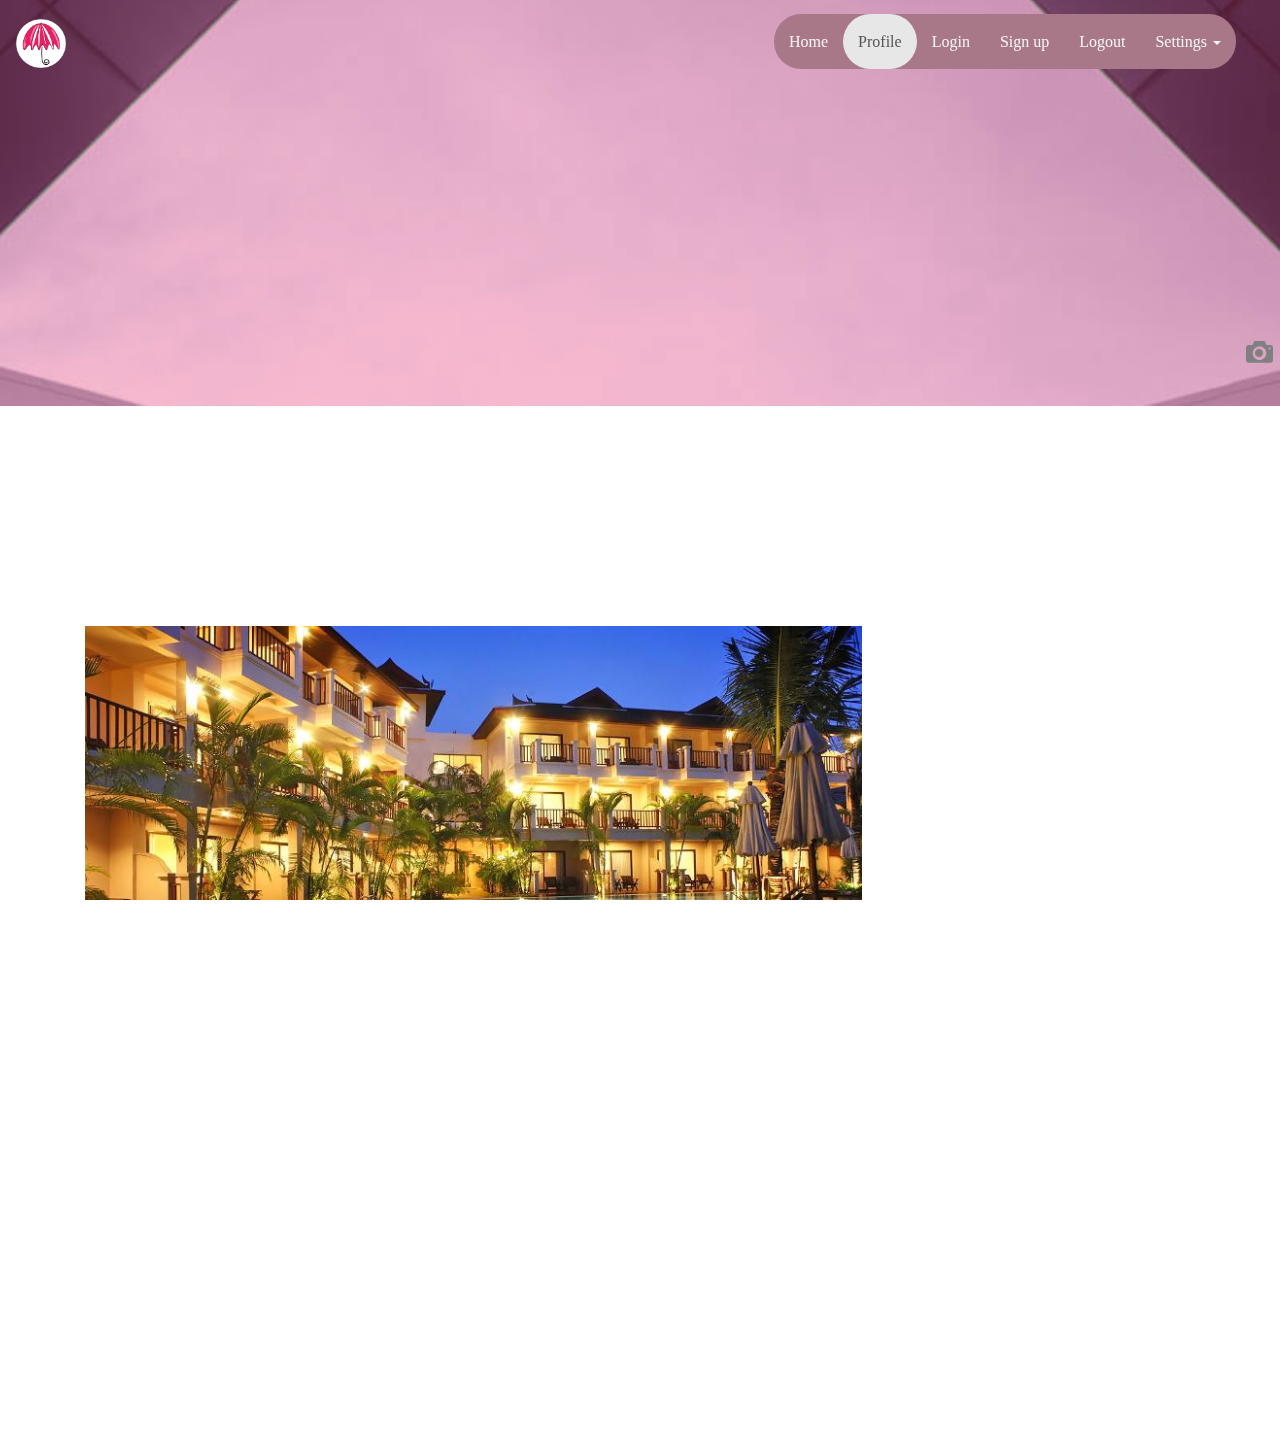
<file: single-item.html>
<!DOCTYPE html>
<html lang="en">

<head>
    <meta charset="UTF-8">
    <meta name="viewport" content="width=device-width, initial-scale=1.0">
    <link href='http://fonts.googleapis.com/css?family=Literata:100,300,400,500,,600,700' rel='stylesheet' type='text/css'>

    <meta http-equiv="X-UA-Compatible" content="ie=edge">
    <title>Item / Umbrella </title>
    <link rel="shortcut icon" href="images/title.png" type="image/x-icon">
    <link rel="stylesheet" href="./css/style.css">
    <link rel="stylesheet" href="./css/profile/profile.css">
    <link rel="stylesheet" href="./css/profile/goods.css">
    <link rel="stylesheet" href="./css/services.css">
    <link rel="stylesheet" href="./css/brief.css">
    <link rel="stylesheet" href="./css/info.css">
    <link rel="stylesheet" href="./css/clients.css">
    <link rel="stylesheet" href="./css/brands.css">
    <link rel="stylesheet" href="./css/footer.css">
    <link rel="stylesheet" href="./css/bootstrap.css">
    <link rel="stylesheet" href="./css/icomoon.css">
    <link rel="stylesheet" href="./css/spacer.css">
    <link rel="stylesheet" type="text/css" href="./css/owl.carousel.css">
    <link rel="stylesheet" type="text/css" href="./css/owl.theme.default.css">

    <script src="js/modernizr-2.6.2.min.js"></script>


</head>

<body>
  <section id="header">
      <!--navigation bar-->
      <nav class="navbar navbar-default sticky">
          <div class="container-fluid">
              <div class="navbar-header">
                  <a style="color:darkblue" class="navbar-brand navbar-link" href="#"><img src="images/title-circle.png" alt="" width="50"></a>
                  <button class="navbar-toggle collapsed" data-toggle="collapse" data-target="#navcol-1"><span class="sr-only">Toggle navigation</span><span class="icon-bar"></span><span class="icon-bar"></span><span class="icon-bar"></span></button>
              </div>
              <div class="collapse navbar-collapse" id="navcol-1">
                  <ul class="nav navbar-nav text-center">
                      <li role="presentation"><a href="index.html">Home</a></li>
                      <li role="presentation" class="active"><a href="profile.html">Profile</a></li><!--show after signup hide before-->
                      <li role="presentation"><a href="login.html">Login</a></li>        <!--show before signup hide after-->

                      <li role="presentation"><a href="sign.html">Sign up</a></li>        <!--show before signup hide after-->

                      <li role="presentation"><a href="index.html">Logout</a></li>
                      <li class="dropdown">
                             <a class="dropdown-toggle" data-toggle="dropdown" href="#">Settings
                             <span class="caret"></span></a>
                             <ul class="dropdown-menu">
                               <li><a href="edit.html">Edit items</a></li>
                               <li><a href="change-password.html">Change Password</a></li>
                               <li><a href="edit-information.html">Edit information</a></li>
                             </ul>
                           </li>
     <!--show after signup-->

                      </ul>

                      </div>
              </div>
          </div>
      </nav>
  </section>



  <section id="nav-profile">
      <!--nav-video-->
      <div class="whole-profile">
          <div class="profile-background">
            <!-- on session -->    <a class="camera" href="#"> <i class="icon-camera2"></i> </a>
          </div>
      </div>


      <section id="single-item" class="background-white">
          <div class="container">
              <div class="row">
                  <div class="col-md-12">
                      <div class="col-md-12 padding">
                          <div class=whole-dev>
                              <div class="dev-img">
                                  <img class="img-responsive" src="images/hotel.jpg" alt="">
                              </div>
                              <div class="dev-text text-left">
                                  <h2>John Doe</h2>
                                  <h3>Disc</h3>
                                  <div class="small-disc">
                                    <span>Lorem ipsum dolor sit amet, consectetur adipisicing elit, sed do eiusmod tempor incididunt ut labore et dolore magna aliqua. Ut enim ad minim veniam, quis nostrud exercitation ullamco laboris nisi ut aliquip ex ea commodo consequat. Duis aute irure dolor in reprehenderit in voluptate velit esse cillum dolore eu fugiat nulla pariatur. Excepteur sint occaecat cupidatat non proident, sunt in culpa qui officia deserunt mollit anim id est laborum.Lorem ipsum dolor sit amet, consectetur adipisicing elit, sed do eiusmod tempor incididunt ut labore et dolore magna aliqua. Ut enim ad minim veniam, quis nostrud exercitation ullamco laboris nisi ut aliquip ex ea commodo consequat. Duis aute irure dolor in reprehenderit in voluptate velit esse cillum dolore eu fugiat nulla pariatur. Excepteur sint occaecat cupidatat non proident, sunt in culpa qui officia deserunt mollit anim id est laborum.</span>
                                  </div>
                                  <h2>$2000.00</h2>
                              </div>
                          </div>
                      </div>
                      <div class="my-spacer my-spacer-md"></div>
                  </div>
              </div>
          </div>
      </section>



    <!-- jQuery for scrolling -->
    <script src="js/jquery.min.js"></script>
    <!-- jQuery Easing -->
    <script src="js/jquery.easing.1.3.js"></script>
    <!-- Bootstrap -->
    <script src="js/bootstrap.min.js"></script>
    <script src="js/owl.carousel.js"></script>
    <script src="js/button-like.js" charset="utf-8"></script>


    <script type="text/javascript">
        var owl = $('.owl-carousel');
        owl.owlCarousel({
            items: 4,
            loop: true,
            margin: 10,
            autoplay: true,
            autoplayTimeout: 3000,
            autoplayHoverPause: true
        });
        $('.play').on('click', function() {
            owl.trigger('play.owl.autoplay', [1000])
        })
        $('.stop').on('click', function() {
            owl.trigger('stop.owl.autoplay')
        })
    </script>



</html>
</file>
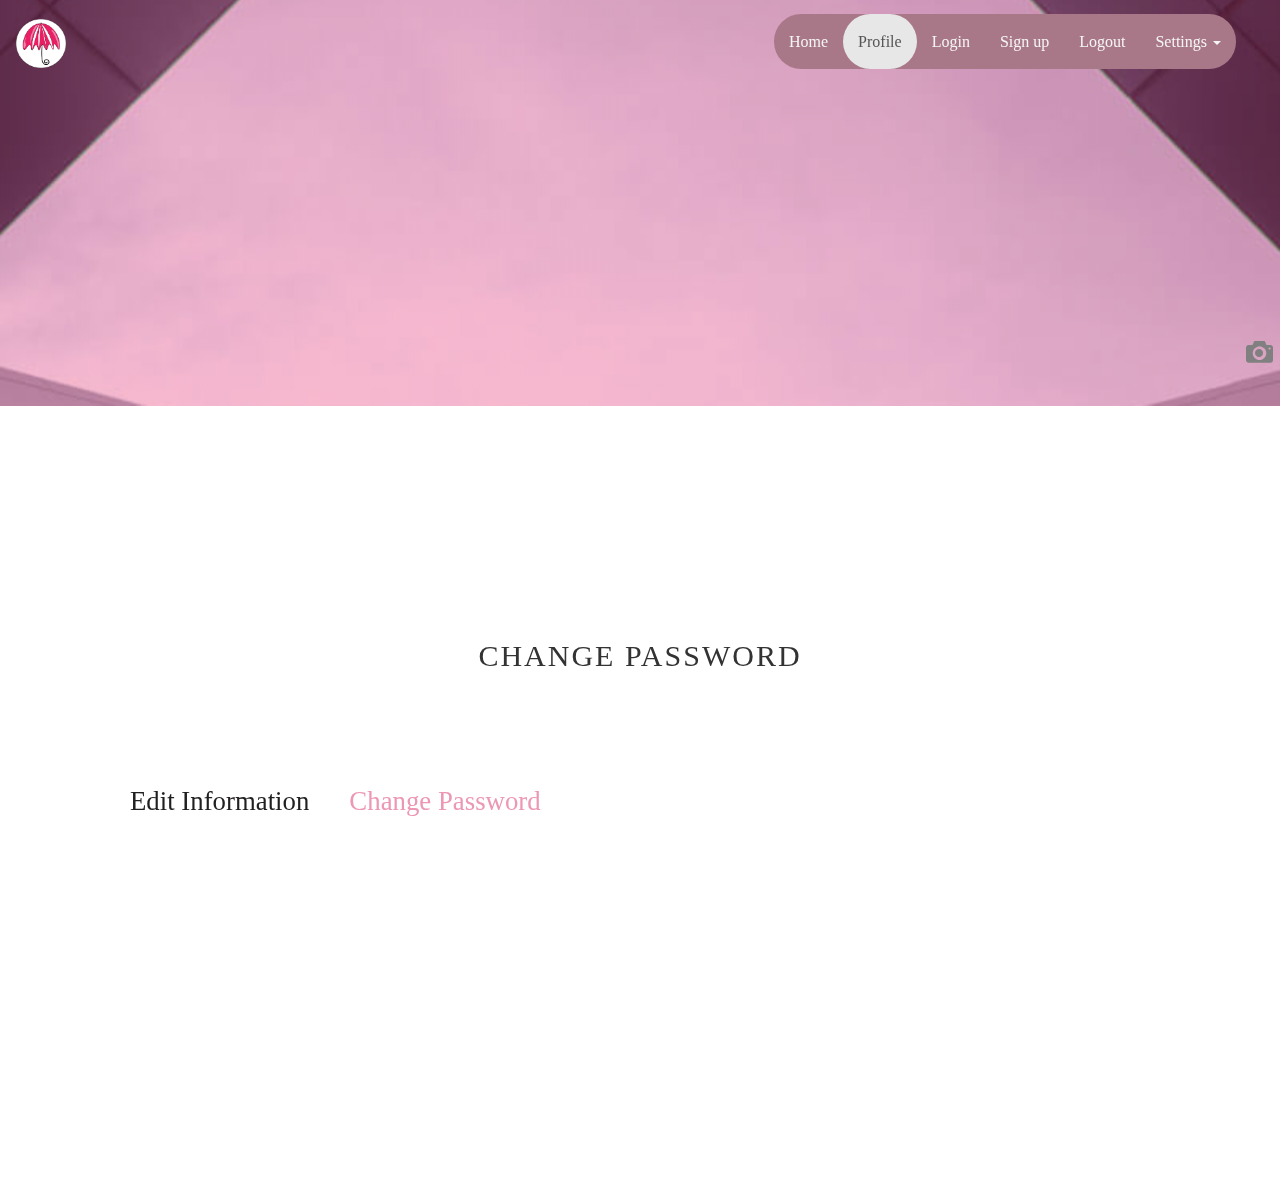
<file: user-change-password.html>
<!DOCTYPE html>
<html lang="en">

<head>
    <meta charset="UTF-8">
    <meta name="viewport" content="width=device-width, initial-scale=1.0">
    <link href='http://fonts.googleapis.com/css?family=Literata:100,300,400,500,,600,700' rel='stylesheet' type='text/css'>

    <meta http-equiv="X-UA-Compatible" content="ie=edge">
    <title>Change Password / Umbrella</title>
    <link rel="shortcut icon" href="images/title.png" type="image/x-icon">
    <link rel="stylesheet" href="./css/style.css">
    <link rel="stylesheet" href="./css/profile/profile.css">
    <link rel="stylesheet" href="./css/profile/goods.css">
    <link rel="stylesheet" href="./css/profile/settings.css">
    <link rel="stylesheet" href="./css/services.css">
    <link rel="stylesheet" href="./css/brief.css">
    <link rel="stylesheet" href="./css/info.css">
    <link rel="stylesheet" href="./css/clients.css">
    <link rel="stylesheet" href="./css/brands.css">
    <link rel="stylesheet" href="./css/footer.css">
    <link rel="stylesheet" href="./css/bootstrap.css">
    <link rel="stylesheet" href="./css/icomoon.css">
    <link rel="stylesheet" href="./css/spacer.css">
    <link rel="stylesheet" type="text/css" href="./css/owl.carousel.css">
    <link rel="stylesheet" type="text/css" href="./css/owl.theme.default.css">

    <script src="js/modernizr-2.6.2.min.js"></script>


</head>

<body>

  <section id="header">
      <!--navigation bar-->
      <nav class="navbar navbar-default sticky">
          <div class="container-fluid">
              <div class="navbar-header">
                  <a style="color:darkblue" class="navbar-brand navbar-link" href="#"><img src="images/title-circle.png" alt="" width="50"></a>
                  <button class="navbar-toggle collapsed" data-toggle="collapse" data-target="#navcol-1"><span class="sr-only">Toggle navigation</span><span class="icon-bar"></span><span class="icon-bar"></span><span class="icon-bar"></span></button>
              </div>
              <div class="collapse navbar-collapse" id="navcol-1">
                  <ul class="nav navbar-nav text-center">
                      <li role="presentation"><a href="index.html">Home</a></li>
                      <li role="presentation" class="active"><a href="user-profile.html">Profile</a></li><!--show after signup hide before-->
                      <li role="presentation"><a href="login.html">Login</a></li>        <!--show before signup hide after-->

                      <li role="presentation"><a href="sign.html">Sign up</a></li>        <!--show before signup hide after-->

                      <li role="presentation"><a href="index.html">Logout</a></li>
                           <li class="dropdown">
                                  <a class="dropdown-toggle" data-toggle="dropdown" href="#">Settings
                                  <span class="caret"></span></a>
                                  <ul class="dropdown-menu">
                                    <li><a href="user-change-password.html">Change Password</a></li>
                                    <li><a href="edit-user-information.html">Edit information</a></li>
                                  </ul>
                                </li>       <!--show after signup-->

                      </ul>

                      </div>
              </div>
          </div>
      </nav>
  </section>


  <section id="nav-profile">
      <!--nav-video-->
      <div class="whole-profile">
          <div class="profile-background">
            <!-- on session -->    <a class="camera" href="#"> <i class="icon-camera2"></i> </a>
          </div>
      </div>


      <section id="edit-information" class="background-white">
        <div class="container">
          <div class="row">
            <div class="col-md-12">
                <div class="my-spacer my-spacer-xs"></div>
                <div class="heading text-center uppercase">
                    <h2>Change password</h2>
                </div>
                <div class="my-spacer my-spacer-md"></div>
            </div>
            <div class="col-md-12">
              <div class="settings-list">
                <ul>
                  <a href="edit-user-information.html"><li>Edit Information</li></a>
                  <a href="#"  class="my-active"><li>Change Password</li></a>
                </ul>
              </div>
              <div class="my-spacer my-spacer-xs"></div>
            </div>
            <div class="col-md-12">
              <form>
              <div class="edit-info">
                <div class="edit-name">
                  <h2>Change password</h2>
                  <input type="text" name="" value="" placeholder="Enter old password">
                  <input type="text" name="" value="" placeholder="Enter new password">
                  <div class="my-spacer my-spacer-xs"></div>
                </div>
                <div class="small-disc">
                <button type="button" class="buttons-forms" name="button">Submit</button>
              </div>
              </div>
            </form>
            </div>
          </div>
        </div>
        <div class="my-spacer my-spacer-md"></div>

      </section>




    <!-- jQuery for scrolling -->
    <script src="js/jquery.min.js"></script>
    <!-- jQuery Easing -->
    <script src="js/jquery.easing.1.3.js"></script>
    <!-- Bootstrap -->
    <script src="js/bootstrap.min.js"></script>
    <script src="js/owl.carousel.js"></script>
    <script src="js/button-like.js" charset="utf-8"></script>


    <script type="text/javascript">
        var owl = $('.owl-carousel');
        owl.owlCarousel({
            items: 4,
            loop: true,
            margin: 10,
            autoplay: true,
            autoplayTimeout: 3000,
            autoplayHoverPause: true
        });
        $('.play').on('click', function() {
            owl.trigger('play.owl.autoplay', [1000])
        })
        $('.stop').on('click', function() {
            owl.trigger('stop.owl.autoplay')
        })
    </script>



</html>
</file>
<file: css/style.css>
html {
    font-size: 10px;
    -webkit-tap-highlight-color: transparent;
    scroll-behavior: smooth;
    height: 100%;
    overflow: hidden;
}

body {
    padding: 0;
    margin: 0;
    perspective: 1px;
    transform-style: preserve-3d;
    height: 100%;
    overflow-y: scroll;
    overflow-x: hidden;
    font-family: 'Philosopher', 'Calibri';
    font-weight: 100;
    font-size: 14px;
    line-height: 1.42857;
    color: #333333;
}

.buttons {
    padding: 11px;
    background-color: #ad1347;
    position: absolute;
    padding-right: 84px;
    padding-left: 84px;
    font-size: 16px;
    border-style: solid;
    border-radius: 30px;
    border-color: transparent;
    transition: all .3s;
    color: white;
    text-decoration: none;
}

.buttons:hover {
    padding: 11px;
    background-color: transparent;
    position: absolute;
    padding-right: 44px;
    padding-left: 44px;
    font-size: 16px;
    border-style: solid;
    border-radius: 30px;
    border-color: rgba(225, 193, 255, 0.397);
    transition: all .3s;
    color: white;
    text-decoration: none;
}

.buttons-info {
    padding: 11px;
    background-color: #ad1347;
    position: relative;
    padding-right: 54px;
    padding-left: 54px;
    font-size: 16px;
    border-style: solid;
    border-radius: 30px;
    border-color: transparent;
    transition: all .3s;
    color: white;
    text-decoration: none;
    right: -88px;
    top: 29px;
}

.buttons-info:hover {
    padding: 11px;
    background-color: white;
    position: relative;
    padding-right: 84px;
    padding-left: 84px;
    font-size: 16px;
    border-style: solid;
    border-radius: 30px;
    border-color: rgba(225, 193, 255, 0.397);
    transition: all .3s;
    color: black;
    text-decoration: none;
    right: -88px;
    top: 29px;
}

.buttons-search {
    padding: 11px;
    background-color: #ad1347;
    position: relative;
    padding-right: 54px;
    padding-left: 54px;
    font-size: 16px;
    border-style: solid;
    border-radius: 30px;
    border-color: transparent;
    transition: all .3s;
    color: white;
    text-decoration: none;
    top: 29px;
}

.buttons-search:hover {
    padding: 11px;
    background-color: white;
    position: relative;
    padding-right: 84px;
    padding-left: 84px;
    font-size: 16px;
    border-style: solid;
    border-radius: 30px;
    border-color: rgba(225, 193, 255, 0.397);
    transition: all .3s;
    color: black;
    text-decoration: none;
    top: 29px;
}

@media (max-width: 992px) {
    .buttons-search {
        padding: 11px;
        background-color: #ad1347;
        position: relative;
        padding-right: 54px;
        padding-left: 54px;
        font-size: 16px;
        border-style: solid;
        border-radius: 30px;
        border-color: transparent;
        transition: all .3s;
        color: white;
        text-decoration: none;
        right: -38px;
        top: 29px;
    }
    .buttons-search:hover {
        padding: 11px;
        background-color: white;
        position: relative;
        padding-right: 84px;
        padding-left: 84px;
        font-size: 16px;
        border-style: solid;
        border-radius: 30px;
        border-color: rgba(225, 193, 255, 0.397);
        transition: all .3s;
        color: black;
        text-decoration: none;
        right: -38px;
        top: 29px;
    }
}

@media (max-width: 767px) {
    .buttons-search {
        padding: 11px;
        background-color: #ad1347;
        position: relative;
        padding-right: 54px;
        padding-left: 54px;
        font-size: 16px;
        border-style: solid;
        border-radius: 30px;
        border-color: transparent;
        transition: all .3s;
        color: white;
        text-decoration: none;
        right: -57px;
        top: -108px;
    }
    .buttons-search:hover {
        padding: 11px;
        background-color: white;
        position: relative;
        padding-right: 84px;
        padding-left: 84px;
        font-size: 16px;
        border-style: solid;
        border-radius: 30px;
        border-color: rgba(225, 193, 255, 0.397);
        transition: all .3s;
        color: black;
        text-decoration: none;
        right: -57px;
        top: -108px;
    }
}

.small-disc {
    position: relative;
    top: 6px;
}

.small-disc .buttons-forms {
    padding: 11px;
    background-color: #ad1347;
    position: relative;
    padding-right: 84px;
    padding-left: 84px;
    font-size: 16px;
    border-style: solid;
    border-radius: 30px;
    border-color: transparent;
    transition: all .3s;
    color: white;
    text-decoration: none;
    outline: none;
}

.small-disc .buttons-forms:hover {
    padding: 11px;
    background-color: transparent;
    position: relative;
    padding-right: 44px;
    padding-left: 44px;
    font-size: 16px;
    border-style: solid;
    border-radius: 30px;
    border-color: rgba(225, 193, 255, 0.397);
    transition: all .3s;
    color: white;
    text-decoration: none;
    outline: none;
    color: black;
}

.buttons-nobackground {
    padding: 11px;
    position: absolute;
    background-color: transparent;
    position: absolute;
    padding-right: 44px;
    padding-left: 44px;
    font-size: 16px;
    border-style: solid;
    border-radius: 30px;
    border-color: rgba(225, 193, 255, 0.397);
    transition: all .3s;
}

.buttons-nobackground:hover {
    padding: 11px;
    background-color: #e91e63;
    position: absolute;
    padding-right: 44px;
    padding-left: 44px;
    font-size: 16px;
    border-style: solid;
    border-radius: 30px;
    border-color: transparent;
    transition: all .3s;
}

nav {
    z-index: 1;
}

nav li {
    color: whitesmoke;
}

.padding {
    padding: 37px;
}

.uppercase {
    text-transform: uppercase;
    letter-spacing: 2px;
}

.background-white {
    background-color: white;
    background-repeat: no-repeat;
    background-size: cover;
    width: 100%;
    z-index: 100;
}

.background-smoke {
    background-color: whitesmoke;
}

.background-violet {
    color: #e91e63;
}

.background-violet {
    background-color: rgba(179, 135, 220, 0.55);
    transform: translateZ(-1px) scale(2);
}

.curve {
    border-style: hidden;
    border-radius: 11px;
}

.no-underline {
    text-decoration: none;
}

.dropdown-item {
    display: block;
    padding: 6px;
    color: #e91e63;
}

hr {
    margin-top: 20px;
    margin-bottom: 20px;
    border: 0;
    border-top: 1px solid #4a4646;
    width: 94%;
    background-color: transparent;
}

.vip {
    color: #e91e63;
    position: absolute;
    top: 23%;
    right: -28%;
    font-size: 8em;
    padding: 0px;
    padding-right: 2em;
    mix-blend-mode: overlay;
    font-weight: 500;
}

.vip:hover {
    color: rgba(233, 30, 99, 0.31);
    position: absolute;
    top: 23%;
    right: -28%;
    font-size: 8em;
    padding: 0px;
    padding-right: 2em;
    mix-blend-mode: darken;
    font-weight: 500;
}

input {
    margin: 12px;
    width: 17em;
    padding: 5px;
    background-color: transparent;
    border-style: hidden;
    border-bottom-style: solid;
    border-width: .5px;
    outline: none;
}

input::placeholder {
    color: gray;
}

.input-search {
    margin: 12px;
    width: 17em;
    padding: 5px;
    background-color: transparent;
    border-style: solid;
    border-width: .5px;
    outline: none;
}

.input-search::placeholder {
    color: gray;
}

textarea {
    border-style: solid;
    border-top-style: hidden;
    border-right-style: hidden;
    border-left-style: hidden;
    outline: none;
    width: calc(14em + 14vw);
}

#copyrights {
    position: relative;
    top: 92rem;
}

#header img {
    position: absolute;
    z-index: -1;
}
</file>
<file: css/portrait.css>
#nav-portrait .port-img {
    display: flex;
    align-items: center;
    justify-content: center;
    flex-direction: column;
    height: 100vh;
}

#nav-portrait .port-img:before {
    background: 50% 10% / cover;
}

#nav-portrait .port-img::before {
    bottom: 0;
    content: "";
    left: 0;
    right: 0;
    display: block;
    background-repeat: no-repeat;
    background-image: linear-gradient(rgba(233, 30, 99, 0.31), rgba(233, 30, 99, 0.31)), url(../images/hotel3.jpg);
    transform: translateZ(-1px) scale(2);
    width: 100vw;
    height: 131vh;
    z-index: -1;
    background-position-y: 97px;
    margin-top: 0px;
    position: absolute;
}

#nav-portrait .port-button {}

@media (max-width: 992px) {}

@media (max-width: 767px) {}

@media (max-width: 501px) {}

#nav-portrait .port-text {
    position: relative;
}

#nav-portrait .port-text span {
    font-size: calc(1.4em + 1.4vw);
    letter-spacing: 2px;
    text-transform: uppercase;
    color: whitesmoke;
    font-weight: 700;
    mix-blend-mode: darken;
    right: -38px;
    position: relative;
}

#nav-portrait .port-text input {
    font-size: 1.4em;
    letter-spacing: 2px;
    text-transform: uppercase;
    color: whitesmoke;
    font-weight: 700;
    right: -42px;
}

#nav-portrait .port-text h1 {
    font-size: calc(2.5em + 2.5vw);
    font-weight: 100;
    color: #E91E63;
    letter-spacing: 24px;
    background-color: aliceblue;
    mix-blend-mode: color;
    padding-right: 10px;
    padding-left: 34px;
    border-radius: 16px;
}

#nav-portrait .port-text a {
    color: white;
}

@media (max-width: 767px) {
    #nav-portrait .port-text {
        position: absolute;
        top: 13%;
        left: 50%;
        transform: translate(-50%, 50%);
    }
}
</file>
<file: css/services.css>
#services .heading {
  text-align: center; }

#services .whole-service {
  padding: 30px;
  border-style: hidden;
  border-radius: 7px;
  background-color: rgba(225, 193, 255, 0.397); }
  #services .whole-service .service-icon {
    text-align: center;
    font-size: 81px;
    color: #e91e63; }
  #services .whole-service .service-text {
    font-size: 15px;
    color: black; }
</file>
<file: css/brief.css>
#brief .brief-img {
  width: 100%; }

#brief .brief-text .item .beside {
  display: flex; }
  #brief .brief-text .item .beside i {
    padding: 18px;
    font-size: 68px;
    color: #e91e63; }
</file>
<file: css/developers.css>
#developers .whole-dev .dev-img img {
  border-style: solid;
  clip-path: circle(83px); }

#developers .whole-dev .dev-icons {
  font-size: 31px; }
  #developers .whole-dev .dev-icons a {
    text-decoration: none;
    color: rgba(98, 10, 180, 0.61); }
</file>
<file: css/info.css>
#info {
  padding-bottom: 12rem;
  background-color: #ec97b4;
  background-attachment: fixed;
  padding-bottom: 83px; }
  #info .my-button a {
    right: 29%;
    top: 55px;
    text-decoration: none;
    color: white; }
    #info .my-button a i {
      font-size: 17px;
      background-color: #dd1c1c;
      border-style: hidden;
      border-radius: 50%; }
    #info .my-button a:hover {
      right: -35%;
      top: 78px;
      text-decoration: none;
      color: black; }
  @media (max-width: 767px) {
    #info .my-button a {
      right: 47%;
      top: 128px;
      text-decoration: none;
      color: white; }
      #info .my-button a:hover {
        right: 47%;
        top: 128px;
        text-decoration: none;
        color: black; } }
  @media (max-width: 992px) {
    #info .my-button a {
      right: 38%;
      top: 128px;
      text-decoration: none;
      color: white; }
      #info .my-button a:hover {
        right: 38%;
        top: 128px;
        text-decoration: none;
        color: black; } }

@media (min-width: 992px) {
  #info {
    padding-bottom: 12rem;
    background-color: #ec97b4;
    background-attachment: fixed; } }
</file>
<file: css/clients.css>
#clients .clients-whole {
  box-sizing: border-box;
  transform-style: inherit;
  margin-top: 0;
  height: 50vh; }
  #clients .clients-whole::before {
    bottom: 0;
    content: "";
    left: 0;
    right: 0;
    display: block;
    background-repeat: no-repeat;
    background-image: linear-gradient(rgba(233, 30, 99, 0.31), #e91e63), url(../images/hotel3.jpg);
    transform: translateZ(-1px) scale(2);
    width: 108vw;
    height: 134vh;
    z-index: -1;
    background-position-y: 0px;
    margin-top: 0px;
    position: absolute;
    background-size: contain; }
  #clients .clients-whole .item {
    background-color: whitesmoke;
    display: flex;
    align-items: center;
    place-content: center;
    margin: 87px;
    padding: 16px; }
    #clients .clients-whole .item .client-img img {
      width: 100%; }
  @media (max-width: 992px) {
    #clients .clients-whole .item {
      background-color: whitesmoke;
      display: flex;
      align-items: center;
      place-content: center;
      margin: 0px;
      padding: 17px; } }
</file>
<file: css/brands.css>
#brands-slider {
  margin-top: 0em;
  background-color: white; }
  #brands-slider .owl-carousel a {
    text-decoration: none; }

#share {
  background-color: rgba(225, 193, 255, 0.397); }
  #share .share-text h1 {
    text-align: center;
    align-content: center; }
  #share .share-text a {
    text-decoration: none;
    color: rgba(98, 10, 180, 0.61); }
    #share .share-text a i {
      text-align: center;
      font-size: 50px;
      letter-spacing: -15px; }
</file>
<file: css/footer.css>
#footer {
  background-color: #2e2e2e;
  color: white; }
  #footer a {
    color: white;
    text-decoration: none; }
  #footer .footer-text-list ul {
    list-style: none;
    display: contents; }
    #footer .footer-text-list ul .login {
      display: flex;
      color: white;
      text-decoration: none;
      font-size: 17px;
      right: -152px;
      top: 0;
      padding: 11px;
      background-color: #e91e63;
      padding-right: 44px;
      padding-left: 44px;
      font-size: 16px;
      border-style: solid;
      border-radius: 30px;
      border-color: transparent;
      transition: all .3s;
      margin: 14px; }
    #footer .footer-text-list ul .register {
      display: flex;
      color: white;
      text-decoration: none;
      font-size: 17px;
      right: -152px;
      top: 0;
      padding: 11px;
      background-color: transparent;
      padding-right: 44px;
      padding-left: 44px;
      font-size: 16px;
      border-style: solid;
      border-radius: 30px;
      border-color: rgba(225, 193, 255, 0.397);
      transition: all .3s;
      margin: 14px; }
    #footer .footer-text-list ul .register:hover {
      display: flex;
      color: white;
      text-decoration: none;
      font-size: 17px;
      right: -152px;
      top: 0;
      padding: 11px;
      background-color: #e91e63;
      padding-right: 44px;
      padding-left: 44px;
      font-size: 16px;
      border-style: solid;
      border-radius: 30px;
      border-color: transparent;
      transition: all .3s;
      margin: 14px; }
</file>
<file: css/icomoon.css>
@font-face {
  font-family: 'icomoon';
  src:  url('../fonts/icomoon/icomoon.eot?6iuir');
  src:  url('../fonts/icomoon/icomoon.eot?6iuir#iefix') format('embedded-opentype'),
    url('../fonts/icomoon/icomoon.ttf?6iuir') format('truetype'),
    url('../fonts/icomoon/icomoon.woff?6iuir') format('woff'),
    url('../fonts/icomoon/icomoon.svg?6iuir#icomoon') format('svg');
  font-weight: normal;
  font-style: normal;
}

[class^="icon-"], [class*=" icon-"] {
  /* use !important to prevent issues with browser extensions that change fonts */
  font-family: 'icomoon' !important;
  speak: none;
  font-style: normal;
  font-weight: normal;
  font-variant: normal;
  text-transform: none;
  line-height: 1;

  /* Better Font Rendering =========== */
  -webkit-font-smoothing: antialiased;
  -moz-osx-font-smoothing: grayscale;
}

.icon-eye:before {
  content: "\e000";
}
.icon-paper-clip:before {
  content: "\e001";
}
.icon-mail:before {
  content: "\e002";
}
.icon-toggle:before {
  content: "\e003";
}
.icon-layout:before {
  content: "\e004";
}
.icon-link:before {
  content: "\e005";
}
.icon-bell:before {
  content: "\e006";
}
.icon-lock:before {
  content: "\e007";
}
.icon-unlock:before {
  content: "\e008";
}
.icon-ribbon:before {
  content: "\e009";
}
.icon-image:before {
  content: "\e010";
}
.icon-signal:before {
  content: "\e011";
}
.icon-target:before {
  content: "\e012";
}
.icon-clipboard:before {
  content: "\e013";
}
.icon-clock:before {
  content: "\e014";
}
.icon-watch:before {
  content: "\e015";
}
.icon-air-play:before {
  content: "\e016";
}
.icon-camera:before {
  content: "\e017";
}
.icon-video:before {
  content: "\e018";
}
.icon-disc:before {
  content: "\e019";
}
.icon-printer:before {
  content: "\e020";
}
.icon-monitor:before {
  content: "\e021";
}
.icon-server:before {
  content: "\e022";
}
.icon-cog:before {
  content: "\e023";
}
.icon-heart:before {
  content: "\e024";
}
.icon-paragraph:before {
  content: "\e025";
}
.icon-align-justify:before {
  content: "\e026";
}
.icon-align-left:before {
  content: "\e027";
}
.icon-align-center:before {
  content: "\e028";
}
.icon-align-right:before {
  content: "\e029";
}
.icon-book:before {
  content: "\e030";
}
.icon-layers:before {
  content: "\e031";
}
.icon-stack:before {
  content: "\e032";
}
.icon-stack-2:before {
  content: "\e033";
}
.icon-paper:before {
  content: "\e034";
}
.icon-paper-stack:before {
  content: "\e035";
}
.icon-search:before {
  content: "\e036";
}
.icon-zoom-in:before {
  content: "\e037";
}
.icon-zoom-out:before {
  content: "\e038";
}
.icon-reply:before {
  content: "\e039";
}
.icon-circle-plus:before {
  content: "\e040";
}
.icon-circle-minus:before {
  content: "\e041";
}
.icon-circle-check:before {
  content: "\e042";
}
.icon-circle-cross:before {
  content: "\e043";
}
.icon-square-plus:before {
  content: "\e044";
}
.icon-square-minus:before {
  content: "\e045";
}
.icon-square-check:before {
  content: "\e046";
}
.icon-square-cross:before {
  content: "\e047";
}
.icon-microphone:before {
  content: "\e048";
}
.icon-record:before {
  content: "\e049";
}
.icon-skip-back:before {
  content: "\e050";
}
.icon-rewind:before {
  content: "\e051";
}
.icon-play:before {
  content: "\e052";
}
.icon-pause:before {
  content: "\e053";
}
.icon-stop:before {
  content: "\e054";
}
.icon-fast-forward:before {
  content: "\e055";
}
.icon-skip-forward:before {
  content: "\e056";
}
.icon-shuffle:before {
  content: "\e057";
}
.icon-repeat:before {
  content: "\e058";
}
.icon-folder:before {
  content: "\e059";
}
.icon-umbrella:before {
  content: "\e060";
}
.icon-moon:before {
  content: "\e061";
}
.icon-thermometer:before {
  content: "\e062";
}
.icon-drop:before {
  content: "\e063";
}
.icon-sun:before {
  content: "\e064";
}
.icon-cloud:before {
  content: "\e065";
}
.icon-cloud-upload:before {
  content: "\e066";
}
.icon-cloud-download:before {
  content: "\e067";
}
.icon-upload:before {
  content: "\e068";
}
.icon-download:before {
  content: "\e069";
}
.icon-location:before {
  content: "\e070";
}
.icon-location-2:before {
  content: "\e071";
}
.icon-map:before {
  content: "\e072";
}
.icon-battery:before {
  content: "\e073";
}
.icon-head:before {
  content: "\e074";
}
.icon-briefcase:before {
  content: "\e075";
}
.icon-speech-bubble:before {
  content: "\e076";
}
.icon-anchor:before {
  content: "\e077";
}
.icon-globe:before {
  content: "\e078";
}
.icon-box:before {
  content: "\e079";
}
.icon-reload:before {
  content: "\e080";
}
.icon-share:before {
  content: "\e081";
}
.icon-marquee:before {
  content: "\e082";
}
.icon-marquee-plus:before {
  content: "\e083";
}
.icon-marquee-minus:before {
  content: "\e084";
}
.icon-tag:before {
  content: "\e085";
}
.icon-power:before {
  content: "\e086";
}
.icon-command:before {
  content: "\e087";
}
.icon-alt:before {
  content: "\e088";
}
.icon-esc:before {
  content: "\e089";
}
.icon-bar-graph:before {
  content: "\e090";
}
.icon-bar-graph-2:before {
  content: "\e091";
}
.icon-pie-graph:before {
  content: "\e092";
}
.icon-star:before {
  content: "\e093";
}
.icon-arrow-left:before {
  content: "\e094";
}
.icon-arrow-right:before {
  content: "\e095";
}
.icon-arrow-up:before {
  content: "\e096";
}
.icon-arrow-down:before {
  content: "\e097";
}
.icon-volume:before {
  content: "\e098";
}
.icon-mute:before {
  content: "\e099";
}
.icon-content-right:before {
  content: "\e100";
}
.icon-content-left:before {
  content: "\e101";
}
.icon-grid:before {
  content: "\e102";
}
.icon-grid-2:before {
  content: "\e103";
}
.icon-columns:before {
  content: "\e104";
}
.icon-loader:before {
  content: "\e105";
}
.icon-bag:before {
  content: "\e106";
}
.icon-ban:before {
  content: "\e107";
}
.icon-flag:before {
  content: "\e108";
}
.icon-trash:before {
  content: "\e109";
}
.icon-expand:before {
  content: "\e110";
}
.icon-contract:before {
  content: "\e111";
}
.icon-maximize:before {
  content: "\e112";
}
.icon-minimize:before {
  content: "\e113";
}
.icon-plus:before {
  content: "\e114";
}
.icon-minus:before {
  content: "\e115";
}
.icon-check:before {
  content: "\e116";
}
.icon-cross:before {
  content: "\e117";
}
.icon-move:before {
  content: "\e118";
}
.icon-delete:before {
  content: "\e119";
}
.icon-menu:before {
  content: "\e120";
}
.icon-archive:before {
  content: "\e121";
}
.icon-inbox:before {
  content: "\e122";
}
.icon-outbox:before {
  content: "\e123";
}
.icon-file:before {
  content: "\e124";
}
.icon-file-add:before {
  content: "\e125";
}
.icon-file-subtract:before {
  content: "\e126";
}
.icon-help:before {
  content: "\e127";
}
.icon-open:before {
  content: "\e128";
}
.icon-ellipsis:before {
  content: "\e129";
}
.icon-add-to-list:before {
  content: "\e900";
}
.icon-classic-computer:before {
  content: "\e901";
}
.icon-controller-fast-backward:before {
  content: "\e902";
}
.icon-creative-commons-attribution:before {
  content: "\e903";
}
.icon-creative-commons-noderivs:before {
  content: "\e904";
}
.icon-creative-commons-noncommercial-eu:before {
  content: "\e905";
}
.icon-creative-commons-noncommercial-us:before {
  content: "\e906";
}
.icon-creative-commons-public-domain:before {
  content: "\e907";
}
.icon-creative-commons-remix:before {
  content: "\e908";
}
.icon-creative-commons-share:before {
  content: "\e909";
}
.icon-creative-commons-sharealike:before {
  content: "\e90a";
}
.icon-creative-commons:before {
  content: "\e90b";
}
.icon-document-landscape:before {
  content: "\e90c";
}
.icon-remove-user:before {
  content: "\e90d";
}
.icon-warning:before {
  content: "\e90e";
}
.icon-arrow-bold-down:before {
  content: "\e90f";
}
.icon-arrow-bold-left:before {
  content: "\e910";
}
.icon-arrow-bold-right:before {
  content: "\e911";
}
.icon-arrow-bold-up:before {
  content: "\e912";
}
.icon-arrow-down2:before {
  content: "\e913";
}
.icon-arrow-left2:before {
  content: "\e914";
}
.icon-arrow-long-down:before {
  content: "\e915";
}
.icon-arrow-long-left:before {
  content: "\e916";
}
.icon-arrow-long-right:before {
  content: "\e917";
}
.icon-arrow-long-up:before {
  content: "\e918";
}
.icon-arrow-right2:before {
  content: "\e919";
}
.icon-arrow-up2:before {
  content: "\e91a";
}
.icon-arrow-with-circle-down:before {
  content: "\e91b";
}
.icon-arrow-with-circle-left:before {
  content: "\e91c";
}
.icon-arrow-with-circle-right:before {
  content: "\e91d";
}
.icon-arrow-with-circle-up:before {
  content: "\e91e";
}
.icon-bookmark:before {
  content: "\e91f";
}
.icon-bookmarks:before {
  content: "\e920";
}
.icon-chevron-down:before {
  content: "\e921";
}
.icon-chevron-left:before {
  content: "\e922";
}
.icon-chevron-right:before {
  content: "\e923";
}
.icon-chevron-small-down:before {
  content: "\e924";
}
.icon-chevron-small-left:before {
  content: "\e925";
}
.icon-chevron-small-right:before {
  content: "\e926";
}
.icon-chevron-small-up:before {
  content: "\e927";
}
.icon-chevron-thin-down:before {
  content: "\e928";
}
.icon-chevron-thin-left:before {
  content: "\e929";
}
.icon-chevron-thin-right:before {
  content: "\e92a";
}
.icon-chevron-thin-up:before {
  content: "\e92b";
}
.icon-chevron-up:before {
  content: "\e92c";
}
.icon-chevron-with-circle-down:before {
  content: "\e92d";
}
.icon-chevron-with-circle-left:before {
  content: "\e92e";
}
.icon-chevron-with-circle-right:before {
  content: "\e92f";
}
.icon-chevron-with-circle-up:before {
  content: "\e930";
}
.icon-cloud2:before {
  content: "\e931";
}
.icon-controller-fast-forward:before {
  content: "\e932";
}
.icon-controller-jump-to-start:before {
  content: "\e933";
}
.icon-controller-next:before {
  content: "\e934";
}
.icon-controller-paus:before {
  content: "\e935";
}
.icon-controller-play:before {
  content: "\e936";
}
.icon-controller-record:before {
  content: "\e937";
}
.icon-controller-stop:before {
  content: "\e938";
}
.icon-controller-volume:before {
  content: "\e939";
}
.icon-dot-single:before {
  content: "\e93a";
}
.icon-dots-three-horizontal:before {
  content: "\e93b";
}
.icon-dots-three-vertical:before {
  content: "\e93c";
}
.icon-dots-two-horizontal:before {
  content: "\e93d";
}
.icon-dots-two-vertical:before {
  content: "\e93e";
}
.icon-download2:before {
  content: "\e93f";
}
.icon-emoji-flirt:before {
  content: "\e940";
}
.icon-flow-branch:before {
  content: "\e941";
}
.icon-flow-cascade:before {
  content: "\e942";
}
.icon-flow-line:before {
  content: "\e943";
}
.icon-flow-parallel:before {
  content: "\e944";
}
.icon-flow-tree:before {
  content: "\e945";
}
.icon-install:before {
  content: "\e946";
}
.icon-layers2:before {
  content: "\e947";
}
.icon-open-book:before {
  content: "\e948";
}
.icon-resize-100:before {
  content: "\e949";
}
.icon-resize-full-screen:before {
  content: "\e94a";
}
.icon-save:before {
  content: "\e94b";
}
.icon-select-arrows:before {
  content: "\e94c";
}
.icon-sound-mute:before {
  content: "\e94d";
}
.icon-sound:before {
  content: "\e94e";
}
.icon-trash2:before {
  content: "\e94f";
}
.icon-triangle-down:before {
  content: "\e950";
}
.icon-triangle-left:before {
  content: "\e951";
}
.icon-triangle-right:before {
  content: "\e952";
}
.icon-triangle-up:before {
  content: "\e953";
}
.icon-uninstall:before {
  content: "\e954";
}
.icon-upload-to-cloud:before {
  content: "\e955";
}
.icon-upload2:before {
  content: "\e956";
}
.icon-add-user:before {
  content: "\e957";
}
.icon-address:before {
  content: "\e958";
}
.icon-adjust:before {
  content: "\e959";
}
.icon-air:before {
  content: "\e95a";
}
.icon-aircraft-landing:before {
  content: "\e95b";
}
.icon-aircraft-take-off:before {
  content: "\e95c";
}
.icon-aircraft:before {
  content: "\e95d";
}
.icon-align-bottom:before {
  content: "\e95e";
}
.icon-align-horizontal-middle:before {
  content: "\e95f";
}
.icon-align-left2:before {
  content: "\e960";
}
.icon-align-right2:before {
  content: "\e961";
}
.icon-align-top:before {
  content: "\e962";
}
.icon-align-vertical-middle:before {
  content: "\e963";
}
.icon-archive2:before {
  content: "\e964";
}
.icon-area-graph:before {
  content: "\e965";
}
.icon-attachment:before {
  content: "\e966";
}
.icon-awareness-ribbon:before {
  content: "\e967";
}
.icon-back-in-time:before {
  content: "\e968";
}
.icon-back:before {
  content: "\e969";
}
.icon-bar-graph2:before {
  content: "\e96a";
}
.icon-battery2:before {
  content: "\e96b";
}
.icon-beamed-note:before {
  content: "\e96c";
}
.icon-bell2:before {
  content: "\e96d";
}
.icon-blackboard:before {
  content: "\e96e";
}
.icon-block:before {
  content: "\e96f";
}
.icon-book2:before {
  content: "\e970";
}
.icon-bowl:before {
  content: "\e971";
}
.icon-box2:before {
  content: "\e972";
}
.icon-briefcase2:before {
  content: "\e973";
}
.icon-browser:before {
  content: "\e974";
}
.icon-brush:before {
  content: "\e975";
}
.icon-bucket:before {
  content: "\e976";
}
.icon-cake:before {
  content: "\e977";
}
.icon-calculator:before {
  content: "\e978";
}
.icon-calendar:before {
  content: "\e979";
}
.icon-camera2:before {
  content: "\e97a";
}
.icon-ccw:before {
  content: "\e97b";
}
.icon-chat:before {
  content: "\e97c";
}
.icon-check2:before {
  content: "\e97d";
}
.icon-circle-with-cross:before {
  content: "\e97e";
}
.icon-circle-with-minus:before {
  content: "\e97f";
}
.icon-circle-with-plus:before {
  content: "\e980";
}
.icon-circle:before {
  content: "\e981";
}
.icon-circular-graph:before {
  content: "\e982";
}
.icon-clapperboard:before {
  content: "\e983";
}
.icon-clipboard2:before {
  content: "\e984";
}
.icon-clock2:before {
  content: "\e985";
}
.icon-code:before {
  content: "\e986";
}
.icon-cog2:before {
  content: "\e987";
}
.icon-colours:before {
  content: "\e988";
}
.icon-compass:before {
  content: "\e989";
}
.icon-copy:before {
  content: "\e98a";
}
.icon-credit-card:before {
  content: "\e98b";
}
.icon-credit:before {
  content: "\e98c";
}
.icon-cross2:before {
  content: "\e98d";
}
.icon-cup:before {
  content: "\e98e";
}
.icon-cw:before {
  content: "\e98f";
}
.icon-cycle:before {
  content: "\e990";
}
.icon-database:before {
  content: "\e991";
}
.icon-dial-pad:before {
  content: "\e992";
}
.icon-direction:before {
  content: "\e993";
}
.icon-document:before {
  content: "\e994";
}
.icon-documents:before {
  content: "\e995";
}
.icon-drink:before {
  content: "\e996";
}
.icon-drive:before {
  content: "\e997";
}
.icon-drop2:before {
  content: "\e998";
}
.icon-edit:before {
  content: "\e999";
}
.icon-email:before {
  content: "\e99a";
}
.icon-emoji-happy:before {
  content: "\e99b";
}
.icon-emoji-neutral:before {
  content: "\e99c";
}
.icon-emoji-sad:before {
  content: "\e99d";
}
.icon-erase:before {
  content: "\e99e";
}
.icon-eraser:before {
  content: "\e99f";
}
.icon-export:before {
  content: "\e9a0";
}
.icon-eye2:before {
  content: "\e9a1";
}
.icon-feather:before {
  content: "\e9a2";
}
.icon-flag2:before {
  content: "\e9a3";
}
.icon-flash:before {
  content: "\e9a4";
}
.icon-flashlight:before {
  content: "\e9a5";
}
.icon-flat-brush:before {
  content: "\e9a6";
}
.icon-folder-images:before {
  content: "\e9a7";
}
.icon-folder-music:before {
  content: "\e9a8";
}
.icon-folder-video:before {
  content: "\e9a9";
}
.icon-folder2:before {
  content: "\e9aa";
}
.icon-forward:before {
  content: "\e9ab";
}
.icon-funnel:before {
  content: "\e9ac";
}
.icon-game-controller:before {
  content: "\e9ad";
}
.icon-gauge:before {
  content: "\e9ae";
}
.icon-globe2:before {
  content: "\e9af";
}
.icon-graduation-cap:before {
  content: "\e9b0";
}
.icon-grid2:before {
  content: "\e9b1";
}
.icon-hair-cross:before {
  content: "\e9b2";
}
.icon-hand:before {
  content: "\e9b3";
}
.icon-heart-outlined:before {
  content: "\e9b4";
}
.icon-heart2:before {
  content: "\e9b5";
}
.icon-help-with-circle:before {
  content: "\e9b6";
}
.icon-help2:before {
  content: "\e9b7";
}
.icon-home:before {
  content: "\e9b8";
}
.icon-hour-glass:before {
  content: "\e9b9";
}
.icon-image-inverted:before {
  content: "\e9ba";
}
.icon-image2:before {
  content: "\e9bb";
}
.icon-images:before {
  content: "\e9bc";
}
.icon-inbox2:before {
  content: "\e9bd";
}
.icon-infinity:before {
  content: "\e9be";
}
.icon-info-with-circle:before {
  content: "\e9bf";
}
.icon-info:before {
  content: "\e9c0";
}
.icon-key:before {
  content: "\e9c1";
}
.icon-keyboard:before {
  content: "\e9c2";
}
.icon-lab-flask:before {
  content: "\e9c3";
}
.icon-landline:before {
  content: "\e9c4";
}
.icon-language:before {
  content: "\e9c5";
}
.icon-laptop:before {
  content: "\e9c6";
}
.icon-leaf:before {
  content: "\e9c7";
}
.icon-level-down:before {
  content: "\e9c8";
}
.icon-level-up:before {
  content: "\e9c9";
}
.icon-lifebuoy:before {
  content: "\e9ca";
}
.icon-light-bulb:before {
  content: "\e9cb";
}
.icon-light-down:before {
  content: "\e9cc";
}
.icon-light-up:before {
  content: "\e9cd";
}
.icon-line-graph:before {
  content: "\e9ce";
}
.icon-link2:before {
  content: "\e9cf";
}
.icon-list:before {
  content: "\e9d0";
}
.icon-location-pin:before {
  content: "\e9d1";
}
.icon-location2:before {
  content: "\e9d2";
}
.icon-lock-open:before {
  content: "\e9d3";
}
.icon-lock2:before {
  content: "\e9d4";
}
.icon-log-out:before {
  content: "\e9d5";
}
.icon-login:before {
  content: "\e9d6";
}
.icon-loop:before {
  content: "\e9d7";
}
.icon-magnet:before {
  content: "\e9d8";
}
.icon-magnifying-glass:before {
  content: "\e9d9";
}
.icon-mail2:before {
  content: "\e9da";
}
.icon-man:before {
  content: "\e9db";
}
.icon-map2:before {
  content: "\e9dc";
}
.icon-mask:before {
  content: "\e9dd";
}
.icon-medal:before {
  content: "\e9de";
}
.icon-megaphone:before {
  content: "\e9df";
}
.icon-menu2:before {
  content: "\e9e0";
}
.icon-message:before {
  content: "\e9e1";
}
.icon-mic:before {
  content: "\e9e2";
}
.icon-minus2:before {
  content: "\e9e3";
}
.icon-mobile:before {
  content: "\e9e4";
}
.icon-modern-mic:before {
  content: "\e9e5";
}
.icon-moon2:before {
  content: "\e9e6";
}
.icon-mouse:before {
  content: "\e9e7";
}
.icon-music:before {
  content: "\e9e8";
}
.icon-network:before {
  content: "\e9e9";
}
.icon-new-message:before {
  content: "\e9ea";
}
.icon-new:before {
  content: "\e9eb";
}
.icon-news:before {
  content: "\e9ec";
}
.icon-note:before {
  content: "\e9ed";
}
.icon-notification:before {
  content: "\e9ee";
}
.icon-old-mobile:before {
  content: "\e9ef";
}
.icon-old-phone:before {
  content: "\e9f0";
}
.icon-palette:before {
  content: "\e9f1";
}
.icon-paper-plane:before {
  content: "\e9f2";
}
.icon-pencil:before {
  content: "\e9f3";
}
.icon-phone:before {
  content: "\e9f4";
}
.icon-pie-chart:before {
  content: "\e9f5";
}
.icon-pin:before {
  content: "\e9f6";
}
.icon-plus2:before {
  content: "\e9f7";
}
.icon-popup:before {
  content: "\e9f8";
}
.icon-power-plug:before {
  content: "\e9f9";
}
.icon-price-ribbon:before {
  content: "\e9fa";
}
.icon-price-tag:before {
  content: "\e9fb";
}
.icon-print:before {
  content: "\e9fc";
}
.icon-progress-empty:before {
  content: "\e9fd";
}
.icon-progress-full:before {
  content: "\e9fe";
}
.icon-progress-one:before {
  content: "\e9ff";
}
.icon-progress-two:before {
  content: "\ea00";
}
.icon-publish:before {
  content: "\ea01";
}
.icon-quote:before {
  content: "\ea02";
}
.icon-radio:before {
  content: "\ea03";
}
.icon-reply-all:before {
  content: "\ea04";
}
.icon-reply2:before {
  content: "\ea05";
}
.icon-retweet:before {
  content: "\ea06";
}
.icon-rocket:before {
  content: "\ea07";
}
.icon-round-brush:before {
  content: "\ea08";
}
.icon-rss:before {
  content: "\ea09";
}
.icon-ruler:before {
  content: "\ea0a";
}
.icon-scissors:before {
  content: "\ea0b";
}
.icon-share-alternitive:before {
  content: "\ea0c";
}
.icon-share2:before {
  content: "\ea0d";
}
.icon-shareable:before {
  content: "\ea0e";
}
.icon-shield:before {
  content: "\ea0f";
}
.icon-shop:before {
  content: "\ea10";
}
.icon-shopping-bag:before {
  content: "\ea11";
}
.icon-shopping-basket:before {
  content: "\ea12";
}
.icon-shopping-cart:before {
  content: "\ea13";
}
.icon-shuffle2:before {
  content: "\ea14";
}
.icon-signal2:before {
  content: "\ea15";
}
.icon-sound-mix:before {
  content: "\ea16";
}
.icon-sports-club:before {
  content: "\ea17";
}
.icon-spreadsheet:before {
  content: "\ea18";
}
.icon-squared-cross:before {
  content: "\ea19";
}
.icon-squared-minus:before {
  content: "\ea1a";
}
.icon-squared-plus:before {
  content: "\ea1b";
}
.icon-star-outlined:before {
  content: "\ea1c";
}
.icon-star2:before {
  content: "\ea1d";
}
.icon-stopwatch:before {
  content: "\ea1e";
}
.icon-suitcase:before {
  content: "\ea1f";
}
.icon-swap:before {
  content: "\ea20";
}
.icon-sweden:before {
  content: "\ea21";
}
.icon-switch:before {
  content: "\ea22";
}
.icon-tablet:before {
  content: "\ea23";
}
.icon-tag2:before {
  content: "\ea24";
}
.icon-text-document-inverted:before {
  content: "\ea25";
}
.icon-text-document:before {
  content: "\ea26";
}
.icon-text:before {
  content: "\ea27";
}
.icon-thermometer2:before {
  content: "\ea28";
}
.icon-thumbs-down:before {
  content: "\ea29";
}
.icon-thumbs-up:before {
  content: "\ea2a";
}
.icon-thunder-cloud:before {
  content: "\ea2b";
}
.icon-ticket:before {
  content: "\ea2c";
}
.icon-time-slot:before {
  content: "\ea2d";
}
.icon-tools:before {
  content: "\ea2e";
}
.icon-traffic-cone:before {
  content: "\ea2f";
}
.icon-tree:before {
  content: "\ea30";
}
.icon-trophy:before {
  content: "\ea31";
}
.icon-tv:before {
  content: "\ea32";
}
.icon-typing:before {
  content: "\ea33";
}
.icon-unread:before {
  content: "\ea34";
}
.icon-untag:before {
  content: "\ea35";
}
.icon-user:before {
  content: "\ea36";
}
.icon-users:before {
  content: "\ea37";
}
.icon-v-card:before {
  content: "\ea38";
}
.icon-video2:before {
  content: "\ea39";
}
.icon-vinyl:before {
  content: "\ea3a";
}
.icon-voicemail:before {
  content: "\ea3b";
}
.icon-wallet:before {
  content: "\ea3c";
}
.icon-water:before {
  content: "\ea3d";
}
.icon-px-with-circle:before {
  content: "\ea3e";
}
.icon-px:before {
  content: "\ea3f";
}
.icon-basecamp:before {
  content: "\ea40";
}
.icon-behance:before {
  content: "\ea41";
}
.icon-creative-cloud:before {
  content: "\ea42";
}
.icon-dropbox:before {
  content: "\ea43";
}
.icon-evernote:before {
  content: "\ea44";
}
.icon-flattr:before {
  content: "\ea45";
}
.icon-foursquare:before {
  content: "\ea46";
}
.icon-google-drive:before {
  content: "\ea47";
}
.icon-google-hangouts:before {
  content: "\ea48";
}
.icon-grooveshark:before {
  content: "\ea49";
}
.icon-icloud:before {
  content: "\ea4a";
}
.icon-mixi:before {
  content: "\ea4b";
}
.icon-onedrive:before {
  content: "\ea4c";
}
.icon-paypal:before {
  content: "\ea4d";
}
.icon-picasa:before {
  content: "\ea4e";
}
.icon-qq:before {
  content: "\ea4f";
}
.icon-rdio-with-circle:before {
  content: "\ea50";
}
.icon-renren:before {
  content: "\ea51";
}
.icon-scribd:before {
  content: "\ea52";
}
.icon-sina-weibo:before {
  content: "\ea53";
}
.icon-skype-with-circle:before {
  content: "\ea54";
}
.icon-skype:before {
  content: "\ea55";
}
.icon-slideshare:before {
  content: "\ea56";
}
.icon-smashing:before {
  content: "\ea57";
}
.icon-soundcloud:before {
  content: "\ea58";
}
.icon-spotify-with-circle:before {
  content: "\ea59";
}
.icon-spotify:before {
  content: "\ea5a";
}
.icon-swarm:before {
  content: "\ea5b";
}
.icon-vine-with-circle:before {
  content: "\ea5c";
}
.icon-vine:before {
  content: "\ea5d";
}
.icon-vk-alternitive:before {
  content: "\ea5e";
}
.icon-vk-with-circle:before {
  content: "\ea5f";
}
.icon-vk:before {
  content: "\ea60";
}
.icon-xing-with-circle:before {
  content: "\ea61";
}
.icon-xing:before {
  content: "\ea62";
}
.icon-yelp:before {
  content: "\ea63";
}
.icon-dribbble-with-circle:before {
  content: "\ea64";
}
.icon-dribbble:before {
  content: "\ea65";
}
.icon-facebook-with-circle:before {
  content: "\ea66";
}
.icon-facebook:before {
  content: "\ea67";
}
.icon-flickr-with-circle:before {
  content: "\ea68";
}
.icon-flickr:before {
  content: "\ea69";
}
.icon-github-with-circle:before {
  content: "\ea6a";
}
.icon-github:before {
  content: "\ea6b";
}
.icon-google-with-circle:before {
  content: "\ea6c";
}
.icon-google:before {
  content: "\ea6d";
}
.icon-instagram-with-circle:before {
  content: "\ea6e";
}
.icon-instagram:before {
  content: "\ea6f";
}
.icon-lastfm-with-circle:before {
  content: "\ea70";
}
.icon-lastfm:before {
  content: "\ea71";
}
.icon-linkedin-with-circle:before {
  content: "\ea72";
}
.icon-linkedin:before {
  content: "\ea73";
}
.icon-pinterest-with-circle:before {
  content: "\ea74";
}
.icon-pinterest:before {
  content: "\ea75";
}
.icon-rdio:before {
  content: "\ea76";
}
.icon-stumbleupon-with-circle:before {
  content: "\ea77";
}
.icon-stumbleupon:before {
  content: "\ea78";
}
.icon-tumblr-with-circle:before {
  content: "\ea79";
}
.icon-tumblr:before {
  content: "\ea7a";
}
.icon-twitter-with-circle:before {
  content: "\ea7b";
}
.icon-twitter:before {
  content: "\ea7c";
}
.icon-vimeo-with-circle:before {
  content: "\ea7d";
}
.icon-vimeo:before {
  content: "\ea7e";
}
.icon-youtube-with-circle:before {
  content: "\ea7f";
}
.icon-youtube:before {
  content: "\ea80";
}
</file>
<file: css/spacer.css>
.my-spacer {
  clear: both;
  position: relative;
  border: none;
  padding: 0;
  margin: 0;
}

.my-spacer-xlg {
  height: 150px;
}
@media screen and (max-width: 768px) {
  .my-spacer-xlg {
    height: 70px;
  }
}

.my-spacer-lg {
  height: 100px;
}
@media screen and (max-width: 768px) {
  .my-spacer-lg {
    height: 50px;
  }
}

.my-spacer-md {
  height: 80px;
}
@media screen and (max-width: 768px) {
  .my-spacer-md {
    height: 30px;
  }
}

.my-spacer-sm {
  height: 50px;
}
@media screen and (max-width: 768px) {
  .my-spacer-sm {
    height: 20px;
  }
}

.my-spacer-xs {
  height: 30px;
}
@media screen and (max-width: 768px) {
  .my-spacer-xs {
    height: 20px;
  }
}

.my-spacer-xxs {
  height: 20px;
}

.my-letter-spacing {
  letter-spacing: 1px;
}

.my-no-margin-bottom {
  margin-bottom: 0 !important;
}

.my-uppercase-heading-sm {
  font-size: 14px;
  line-height: 26px;
  text-transform: uppercase;
  letter-spacing: 3px;
  color: #ccc;
}
</file>
<file: css/profile/profile.css>
#nav-profile .profile-background {
  box-sizing: border-box;
  transform-style: inherit;
  width: 100vw;
  height: 54vh;
  margin-top: 0; }
  #nav-profile .profile-background .camera i {
    position: absolute;
    top: 34rem;
    right: 7px;
    color: gray;
    font-size: calc(1em + 1vw); }
  #nav-profile .profile-background .camera i:hover {
    position: absolute;
    top: 34rem;
    right: 7px;
    color: lightgray;
    font-size: calc(1em + 1vw); }
  #nav-profile .profile-background .nav-top {
    list-style: none;
    display: flex;
    top: 23px;
    position: absolute;
    right: 239px; }
    #nav-profile .profile-background .nav-top a {
      text-decoration: none; }
      #nav-profile .profile-background .nav-top a li {
        padding-right: 15px;
        color: aliceblue;
        font-size: 15px;
        transition: all .3s; }
        #nav-profile .profile-background .nav-top a li:hover {
          padding-right: 15px;
          color: rgba(233, 30, 99, 0.31);
          font-size: 15px;
          transition: all .3s; }
  #nav-profile .profile-background:before {
    background: 50% 10% / cover; }
  #nav-profile .profile-background::before {
    bottom: 0;
    content: "";
    left: 0;
    right: 0;
    display: block;
    background-repeat: no-repeat;
    background-image: linear-gradient(rgba(233, 30, 99, 0.31), rgba(233, 30, 99, 0.31)), url(../../images/building-profile.jpg);
    transform: translateZ(-1px) scale(2);
    width: 100vw;
    height: 367px;
    z-index: -1;
    background-position-y: 0;
    margin-top: 0px;
    position: absolute;
    top: -145px; }
  #nav-profile .profile-background .port-text {
    box-shadow: 0px 0px 5px;
    position: absolute;
    top: -51%;
    left: 50%;
    transform: translate(-50%, 50%);
    background-color: white; }
    #nav-profile .profile-background .port-text .camera i {
      position: absolute;
      top: 7px;
      right: 7px;
      color: gray;
      font-size: calc(1em + 1vw); }
    #nav-profile .profile-background .port-text .camera i:hover {
      position: absolute;
      top: 7px;
      right: 7px;
      color: lightgray;
      font-size: calc(1em + 1vw); }
    #nav-profile .profile-background .port-text .brief-text .item h2 {
      text-align: center;
      font-size: calc(1.5em + 1.5vw); }
    #nav-profile .profile-background .port-text .brief-text .item .beside {
      display: flex;
      place-content: center; }
      #nav-profile .profile-background .port-text .brief-text .item .beside a i {
        color: #e91e63;
        margin: 25px;
        font-size: calc(1.2em + 1.2vw);
        position: relative;
        top: 28px; }
    #nav-profile .profile-background .port-text .disc {
      margin: 10px;
      top: -14px;
      position: relative; }
      #nav-profile .profile-background .port-text .disc ul {
        list-style: none; }
      #nav-profile .profile-background .port-text .disc i {
        color: #e91e63;
        font-size: calc(1.2em + 1.2vw); }
    #nav-profile .profile-background .port-text img {
      width: 50vw; }
    #nav-profile .profile-background .port-text input {
      font-size: 1.4em;
      text-transform: uppercase;
      font-weight: 700; }
    #nav-profile .profile-background .port-text h1 {
      text-align: center;
      font-weight: 100; }
    #nav-profile .profile-background .port-text a {
      color: black;
      text-decoration: none; }
      #nav-profile .profile-background .port-text a i {
        font-size: calc(1em + 1vw); }
  @media (max-width: 500px) {
    #nav-profile .profile-background .port-text {
      width: 77vw; }
      #nav-profile .profile-background .port-text img {
        width: 77vw; } }
</file>
<file: css/profile/goods.css>
#developers {
  position: relative;
  top: 75rem; }
  #developers .whole-dev .dev-img img {
    border-style: solid;
    width: 100%;
    height: 41vh;
    mix-blend-mode: luminosity;
    transition: all 1s ease; }
    #developers .whole-dev .dev-img img:hover {
      mix-blend-mode: normal;
      transition: all 1s ease; }
  #developers .whole-dev .dev-text .small-disc {
    text-overflow: ellipsis;
    height: 11vh;
    overflow: hidden; }
    #developers .whole-dev .dev-text .small-disc h3 {
      color: rgba(98, 10, 180, 0.61); }
  #developers .whole-dev .dev-icons {
    font-size: 31px; }
    #developers .whole-dev .dev-icons a {
      text-decoration: none;
      color: rgba(98, 10, 180, 0.61); }

@media (max-width: 500px) {
  #developers {
    top: 61rem; } }

#edit-goods {
  position: relative;
  top: 0rem; }
  #edit-goods .whole-dev .dev-img img {
    border-style: solid;
    width: 100%; }
  #edit-goods .whole-dev .dev-text .small-disc {
    text-overflow: ellipsis;
    height: 11vh;
    overflow: hidden; }
    #edit-goods .whole-dev .dev-text .small-disc h3 {
      color: rgba(98, 10, 180, 0.61); }
  #edit-goods .whole-dev .dev-icons {
    font-size: 31px; }
    #edit-goods .whole-dev .dev-icons a {
      text-decoration: none;
      color: rgba(98, 10, 180, 0.61); }

#single-item {
  position: relative;
  top: 0rem; }
  #single-item .whole-dev .dev-img img {
    border-style: solid;
    width: 70%; }
  #single-item .whole-dev .dev-img-form a {
    text-decoration: none; }
    #single-item .whole-dev .dev-img-form a img {
      border-style: solid;
      width: 50%;
      opacity: 1;
      transition: all .3s; }
      #single-item .whole-dev .dev-img-form a img:hover {
        opacity: .5;
        transition: all .3s; }
    #single-item .whole-dev .dev-img-form a i {
      font-size: 7em;
      position: relative;
      top: 3rem;
      left: -33rem;
      color: #ec97b4; }
  #single-item .whole-dev .dev-text .small-disc h3 {
    color: rgba(98, 10, 180, 0.61); }
  #single-item .whole-dev .dev-icons {
    font-size: 31px; }
    #single-item .whole-dev .dev-icons a {
      text-decoration: none;
      color: rgba(98, 10, 180, 0.61); }

#heading-nav {
  position: relative;
  top: 86rem; }
  #heading-nav .whole-dev .dev-img img {
    border-style: solid;
    width: 70%; }
  #heading-nav .whole-dev .dev-text .small-disc h3 {
    color: rgba(98, 10, 180, 0.61); }
  #heading-nav .whole-dev .dev-icons {
    font-size: 31px; }
    #heading-nav .whole-dev .dev-icons a {
      text-decoration: none;
      color: rgba(98, 10, 180, 0.61); }
</file>
<file: css/profile/settings.css>
#edit-information .my-active {
  color: #ec97b4; }

#edit-information .settings-list ul {
  display: flex;
  list-style: none; }
  #edit-information .settings-list ul a {
    margin: 2rem;
    text-decoration: none;
    transition: all .3s;
    font-size: calc(1em + 1vw); }
    #edit-information .settings-list ul a:hover {
      color: #ec97b4;
      transition: all .3s; }

#edit-information .settings-list .edit-info .edit-name input {
  padding: 4rem; }
</file>
<file: css/profile/user-profile.css>
#nav-profile .profile-background {
  box-sizing: border-box;
  transform-style: inherit;
  width: 100vw;
  height: 97vh;
  margin-top: -187px; }
  #nav-profile .profile-background .camera i {
    position: absolute;
    top: 7px;
    right: 7px;
    color: gray;
    font-size: calc(1em + 1vw); }
  #nav-profile .profile-background .camera i:hover {
    position: absolute;
    top: 7px;
    right: 7px;
    color: lightgray;
    font-size: calc(1em + 1vw); }
  #nav-profile .profile-background .nav-top {
    list-style: none;
    display: flex;
    top: 23px;
    position: absolute;
    right: 239px; }
    #nav-profile .profile-background .nav-top a {
      text-decoration: none; }
      #nav-profile .profile-background .nav-top a li {
        padding-right: 15px;
        color: aliceblue;
        font-size: 15px;
        transition: all .3s; }
        #nav-profile .profile-background .nav-top a li:hover {
          padding-right: 15px;
          color: rgba(233, 30, 99, 0.31);
          font-size: 15px;
          transition: all .3s; }
  #nav-profile .profile-background:before {
    background: 50% 10% / cover; }
  #nav-profile .profile-background::before {
    bottom: 0;
    content: "";
    left: 0;
    right: 0;
    display: block;
    background-repeat: no-repeat;
    background-image: linear-gradient(rgba(233, 30, 99, 0.31), rgba(233, 30, 99, 0.31)), url(../../images/hotel3.jpg);
    transform: translateZ(-1px) scale(2);
    width: 100vw;
    height: 367px;
    z-index: -1;
    background-position-y: 0;
    margin-top: 0px;
    position: absolute;
    top: -145px; }
  #nav-profile .profile-background .port-text {
    box-shadow: 0px 0px 5px;
    position: absolute;
    top: -5%;
    left: 50%;
    transform: translate(-50%, 50%);
    display: flex;
    padding: 23px;
    background-image: linear-gradient(rgba(233, 30, 99, 0.31), rgba(233, 30, 99, 0.31)), url(../../images/hotel3.jpg); }
    #nav-profile .profile-background .port-text .camera i {
      position: absolute;
      top: 38px;
      right: 251px;
      color: gray;
      font-size: calc(1em + 1vw); }
    #nav-profile .profile-background .port-text .camera i:hover {
      position: absolute;
      top: 38px;
      right: 251px;
      color: lightgray;
      font-size: calc(1em + 1vw); }
    #nav-profile .profile-background .port-text .brief-text .item h2 {
      text-align: center;
      font-size: calc(1.5em + 1.5vw);
      position: relative;
      top: 19px;
      padding: 15px;
      mix-blend-mode: lighten;
      font-weight: 900;
      background-color: white;
      border-style: hidden;
      border-radius: 5px; }
    #nav-profile .profile-background .port-text .brief-text .item .beside {
      display: flex;
      place-content: center; }
      #nav-profile .profile-background .port-text .brief-text .item .beside a i {
        color: rgba(98, 10, 180, 0.61);
        margin: 25px;
        font-size: calc(1.2em + 1.2vw);
        position: relative;
        top: 28px; }
    #nav-profile .profile-background .port-text .disc {
      margin: 10px;
      top: -14px;
      position: relative; }
      #nav-profile .profile-background .port-text .disc h2 {
        color: whitesmoke;
        font-size: calc(1em + 1vw); }
      #nav-profile .profile-background .port-text .disc ul {
        list-style: none; }
      #nav-profile .profile-background .port-text .disc i {
        color: rgba(98, 10, 180, 0.61);
        font-size: calc(1.2em + 1.2vw); }
    #nav-profile .profile-background .port-text img {
      width: calc(9em + 9vw);
      clip-path: circle(70px); }
    #nav-profile .profile-background .port-text input {
      font-size: 1.4em;
      text-transform: uppercase;
      font-weight: 700; }
    #nav-profile .profile-background .port-text h1 {
      text-align: center;
      font-weight: 100; }
    #nav-profile .profile-background .port-text a {
      color: black;
      text-decoration: none; }
      #nav-profile .profile-background .port-text a i {
        font-size: calc(1em + 1vw); }
</file>
<file: css/profile/login-sign.css>
#form {
  color: whitesmoke;
  width: 100%;
  height: 100vh;
  float: right;
  background-image: linear-gradient(rgba(255, 255, 255, 0.92), rgba(255, 255, 255, 0.92)), url(../../images/hotel.jpg);
  background-repeat: no-repeat;
  background-size: cover;
  z-index: 0; }
  #form .form {
    position: absolute;
    z-index: 1;
    right: 50%;
    transform: translate(50%, -50%);
    top: 18em;
    border-style: hidden;
    padding: 5em;
    box-shadow: 0px 0px 10px black;
    border-width: 1px;
    padding-bottom: 10em;
    background-image: linear-gradient(rgba(189, 24, 80, 0.75), #e91e63), url(../../images/login.jpg);
    padding-top: 8em; }
    #form .form .login-backtext h2 {
      text-align: center;
      font-size: calc(1.5em + 1.5vw);
      position: relative;
      top: 19px;
      padding: 15px;
      mix-blend-mode: lighten;
      font-weight: 900;
      background-color: white;
      border-style: hidden;
      border-radius: 5px;
      color: black;
      margin: 40px;
      top: 0; }
    #form .form form {
      display: grid; }
      #form .form form input {
        margin: 12px;
        width: 17em;
        padding: 5px;
        background-color: transparent;
        border-style: hidden;
        border-bottom-style: solid;
        border-width: .5px;
        outline: none; }
        #form .form form input::placeholder {
          color: whitesmoke; }
      #form .form form a {
        color: whitesmoke;
        text-decoration: none; }
        #form .form form a i {
          position: relative;
          right: -228px;
          top: -33px;
          font-size: 17px; }
      #form .form form .log-button {
        top: 27em;
        right: 87px; }

#form-sign {
  color: whitesmoke;
  width: 100%;
  height: 100vh;
  float: right;
  background-image: linear-gradient(rgba(255, 255, 255, 0.92), rgba(255, 255, 255, 0.92)), url(../../images/hotel.jpg);
  background-repeat: no-repeat;
  background-size: cover;
  z-index: 0; }
  #form-sign .form {
    position: absolute;
    z-index: 1;
    right: 50%;
    transform: translate(50%, -50%);
    top: 18em;
    border-style: hidden;
    padding: 5em;
    box-shadow: 0px 0px 10px black;
    border-width: 1px;
    padding-bottom: 10em;
    background-image: linear-gradient(rgba(189, 24, 80, 0.75), #e91e63), url(../../images/login.jpg);
    padding-top: 8em; }
    #form-sign .form .login-backtext h2 {
      text-align: center;
      font-size: calc(1.5em + 1.5vw);
      position: relative;
      top: 19px;
      padding: 15px;
      mix-blend-mode: lighten;
      font-weight: 900;
      background-color: white;
      border-style: hidden;
      border-radius: 5px;
      color: black;
      margin: 40px;
      top: 0; }
    #form-sign .form form {
      display: grid; }
      #form-sign .form form input {
        margin: 12px;
        width: 17em;
        padding: 5px;
        background-color: transparent;
        border-style: hidden;
        border-bottom-style: solid;
        border-width: .5px;
        outline: none; }
        #form-sign .form form input::placeholder {
          color: whitesmoke; }
      #form-sign .form form a {
        color: whitesmoke;
        text-decoration: none; }
        #form-sign .form form a i {
          position: relative;
          right: -228px;
          top: -33px;
          font-size: 17px; }
      #form-sign .form form .log-button {
        top: 29em;
        right: 87px; }
</file>
<file: css/profile/carts.css>
#developers {
  position: relative;
  top: 7rem; }
  #developers .whole-dev .dev-img img {
    border-style: solid;
    width: 100%;
    height: 41vh; }
  #developers .whole-dev .dev-text .small-disc {
    text-overflow: ellipsis;
    height: 11vh;
    overflow: hidden; }
    #developers .whole-dev .dev-text .small-disc h3 {
      color: rgba(98, 10, 180, 0.61); }
  #developers .whole-dev .dev-icons {
    font-size: 31px; }
    #developers .whole-dev .dev-icons a {
      text-decoration: none;
      color: rgba(98, 10, 180, 0.61); }

#edit-goods {
  position: relative;
  top: 0rem; }
  #edit-goods .whole-dev .dev-img img {
    border-style: solid;
    width: 100%; }
  #edit-goods .whole-dev .dev-text .small-disc {
    text-overflow: ellipsis;
    height: 11vh;
    overflow: hidden; }
    #edit-goods .whole-dev .dev-text .small-disc h3 {
      color: rgba(98, 10, 180, 0.61); }
  #edit-goods .whole-dev .dev-icons {
    font-size: 31px; }
    #edit-goods .whole-dev .dev-icons a {
      text-decoration: none;
      color: rgba(98, 10, 180, 0.61); }

#single-item {
  position: relative;
  top: 86rem; }
  #single-item .whole-dev .dev-img img {
    border-style: solid;
    width: 50%; }
  #single-item .whole-dev .dev-text .small-disc h3 {
    color: rgba(98, 10, 180, 0.61); }
  #single-item .whole-dev .dev-icons {
    font-size: 31px; }
    #single-item .whole-dev .dev-icons a {
      text-decoration: none;
      color: rgba(98, 10, 180, 0.61); }

#heading-nav {
  position: relative;
  top: 86rem; }
  #heading-nav .whole-dev .dev-img img {
    border-style: solid;
    width: 50%; }
  #heading-nav .whole-dev .dev-text .small-disc h3 {
    color: rgba(98, 10, 180, 0.61); }
  #heading-nav .whole-dev .dev-icons {
    font-size: 31px; }
    #heading-nav .whole-dev .dev-icons a {
      text-decoration: none;
      color: rgba(98, 10, 180, 0.61); }
</file>
<file: css/search.css>
#search {
  top: -22rem;
  position: relative; }
  #search .whole-search-bar {
    border-right-style: solid;
    border-width: 2px;
    border-right-color: #ec97b4;
    border-top-right-radius: 0px;
    border-bottom-right-radius: 0px;
    background-color: white;
    border-bottom-right-radius: 0px;
    border-bottom-left-radius: 16px;
    border-top-right-radius: 16px;
    border-top-left-radius: 16px; }
    #search .whole-search-bar .search-bar {
      margin: 20px; }
    #search .whole-search-bar .filter {
      margin: 20px; }
      #search .whole-search-bar .filter ul {
        list-style: none; }
        #search .whole-search-bar .filter ul a {
          text-decoration: none; }
          #search .whole-search-bar .filter ul a li {
            font-size: 1.5em;
            margin: 1em; }
  @media (max-width: 992px) {
    #search .whole-search-bar {
      top: 40px; } }
  #search .filter-whole {
    background-color: white;
    border-radius: 16px; }
    #search .filter-whole a {
      text-decoration: none; }
      #search .filter-whole a .search-img img {
        opacity: 1; }
      #search .filter-whole a:hover img {
        opacity: .5; }
</file>
